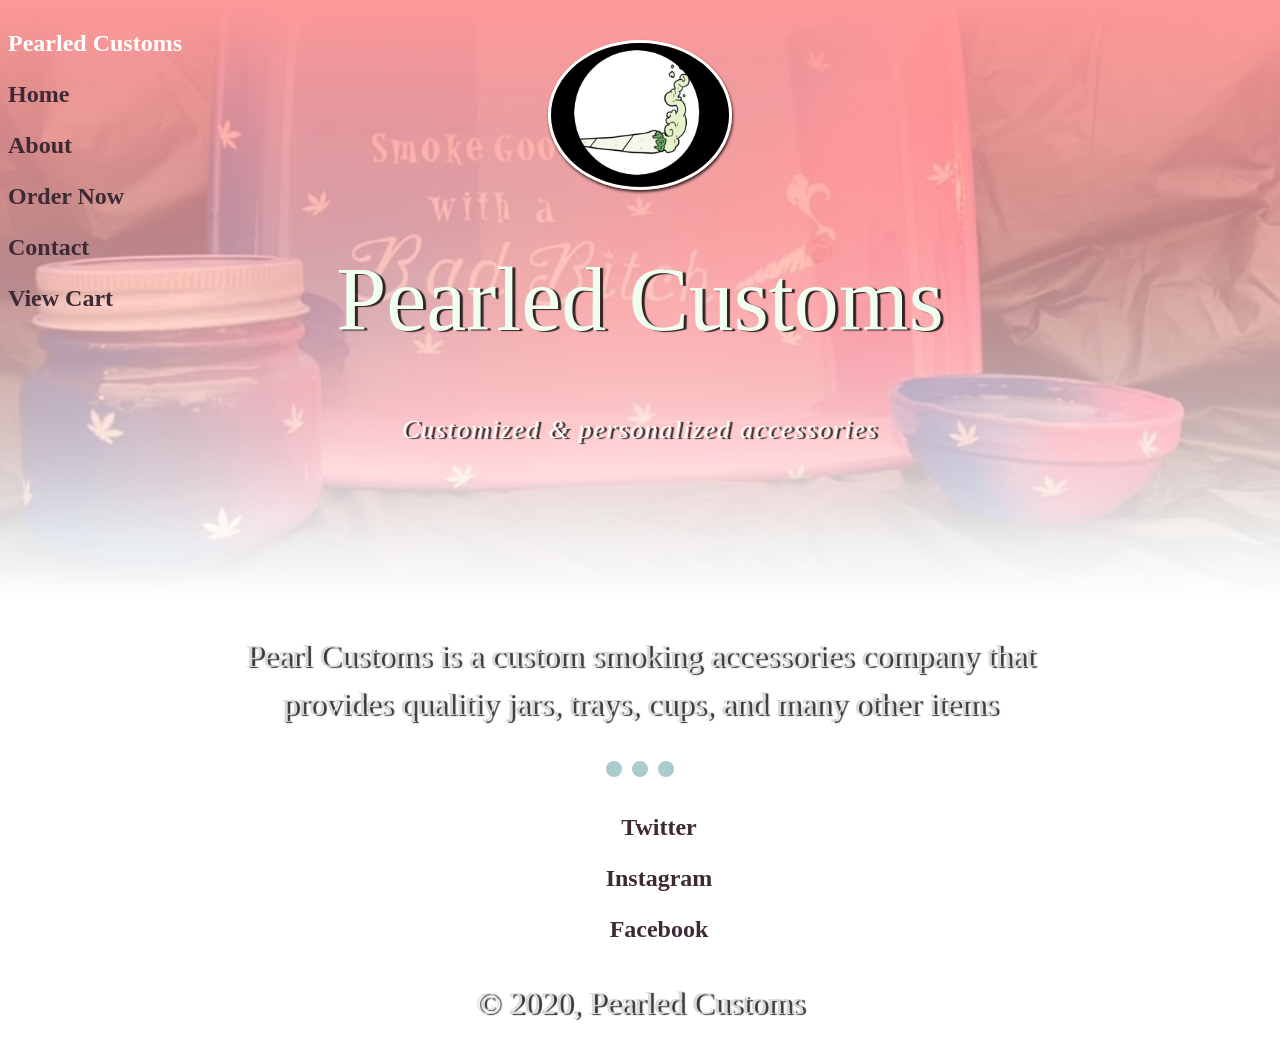
<file: index.html>
<!DOCTYPE HTML>
<HTML>
  <head>
    <title>Pearled Customs</title>
    <meta name="viewport" content="width=device-width, intial-scale=1"> 
    <link rel="stylesheet" href="pearled.css">
    <script src="pearled.js"></script>
  </head>
  <body>
      <div class="main-nav">
        <ul class="nav">
          <li class="name">Pearled Customs</li>
          <li><a href="PearledCustoms.html">Home</a></li>
          <li><a href="About.html">About</a></li>
          <li><a href="ordernow.html">Order Now</a></li>
          <li><a href="contact.html">Contact</a></li>
          <li><a href="yourcart.html">View Cart</a></li>
        </ul>
      </div>
    
    <header class="main-header">
      <img src="Images/logo.jpg" alt="Spinning image" class="profile-image">
      <h1>Pearled Customs</h1>
      <span class="title">Customized &amp; personalized accessories</span>
    </header>
    <main>
      <div class="primary-info">
        <p>Pearl Customs is a custom smoking accessories company that provides qualitiy jars, trays, cups, and many other items </p>
      </div>
      
      <!-- <div class="content-1">
        <img src="Images/bundle.jpg" alt="Picture of custom trays" class="first-img">
        <h2>We offer a wide range of designs and even customs if you have an idea you want on your item</h2>
      </div>
       -->
      <!-- Slideshow container -->
<div class="slideshow-container fade">

  <!-- Full images with numbers and message Info -->
  <div class="Containers">
    <img class="resize" src="Images/bundle.jpg" style="width:100%">
  </div>

  <div class="Containers">
    <img class="resize" src="Images/zodiac1.jpg" style="width:100%">
  </div>

  <div class="Containers">
    <img class="resize" src="Images/zodiac2.jpg" style="width:100%">
  </div>

  <!-- The circles/dots -->
<div style="text-align:center">
  <span class="dots" onclick="currentSlide(1)"></span>
  <span class="dots" onclick="currentSlide(2)"></span>
  <span class="dots" onclick="currentSlide(3)"></span>
</div> 

      
      
      
      
      
      
      
      
      </main>
    <footer>
      <ul class="contact">
        <li><a href="https://twitter.com/drumaboykendall" target="_blank" class="social twitter">Twitter</a></li>
        <li><a href="https://www.instagram.com/pearled_customs/" target="_blank" class="social Instagram">Instagram</a></li>
        <li><a href="https://www.facebook.com/kendra.mccall.31"target="_blank" class="social Facebook">Facebook</a></li>
      </ul>
      <p class="copyright">&copy; 2020, Pearled Customs</p>
    </footer>
    <script src="list.js"></script> 
</body>
  


</HTML>
</file>
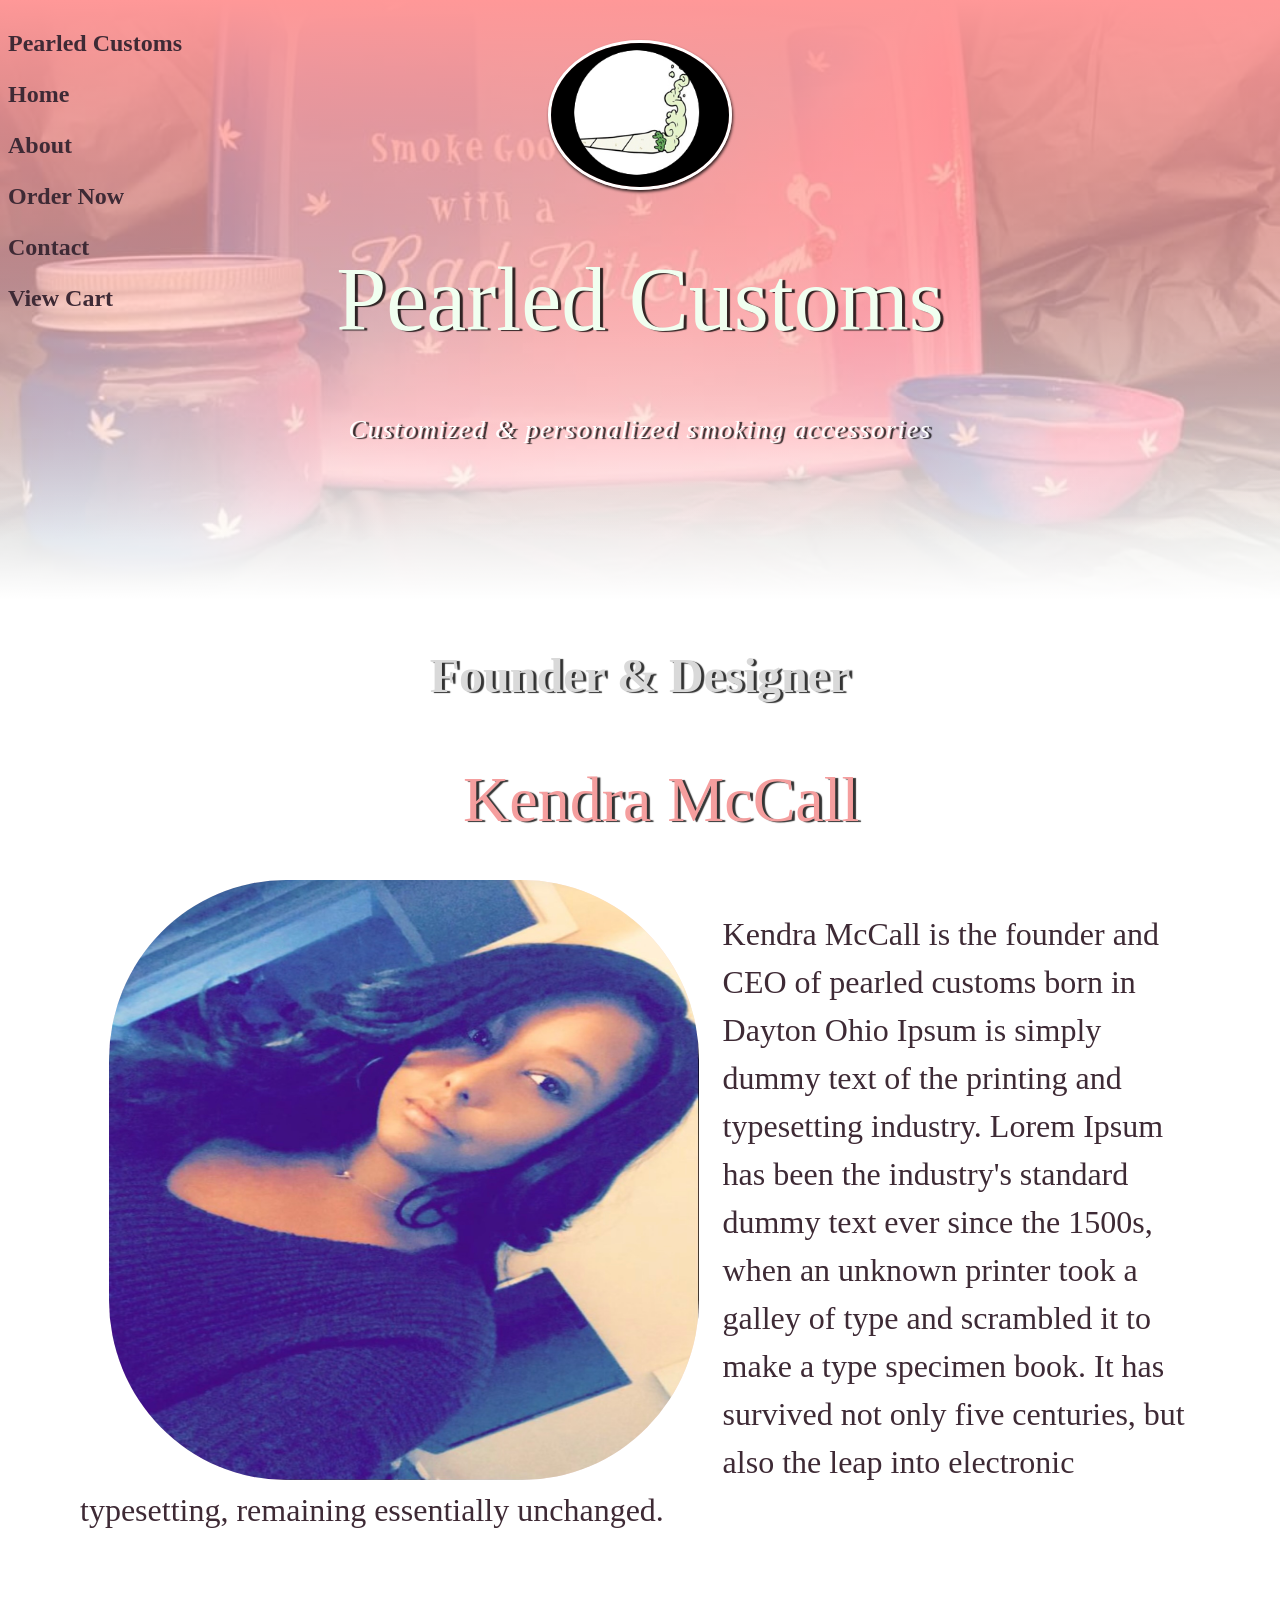
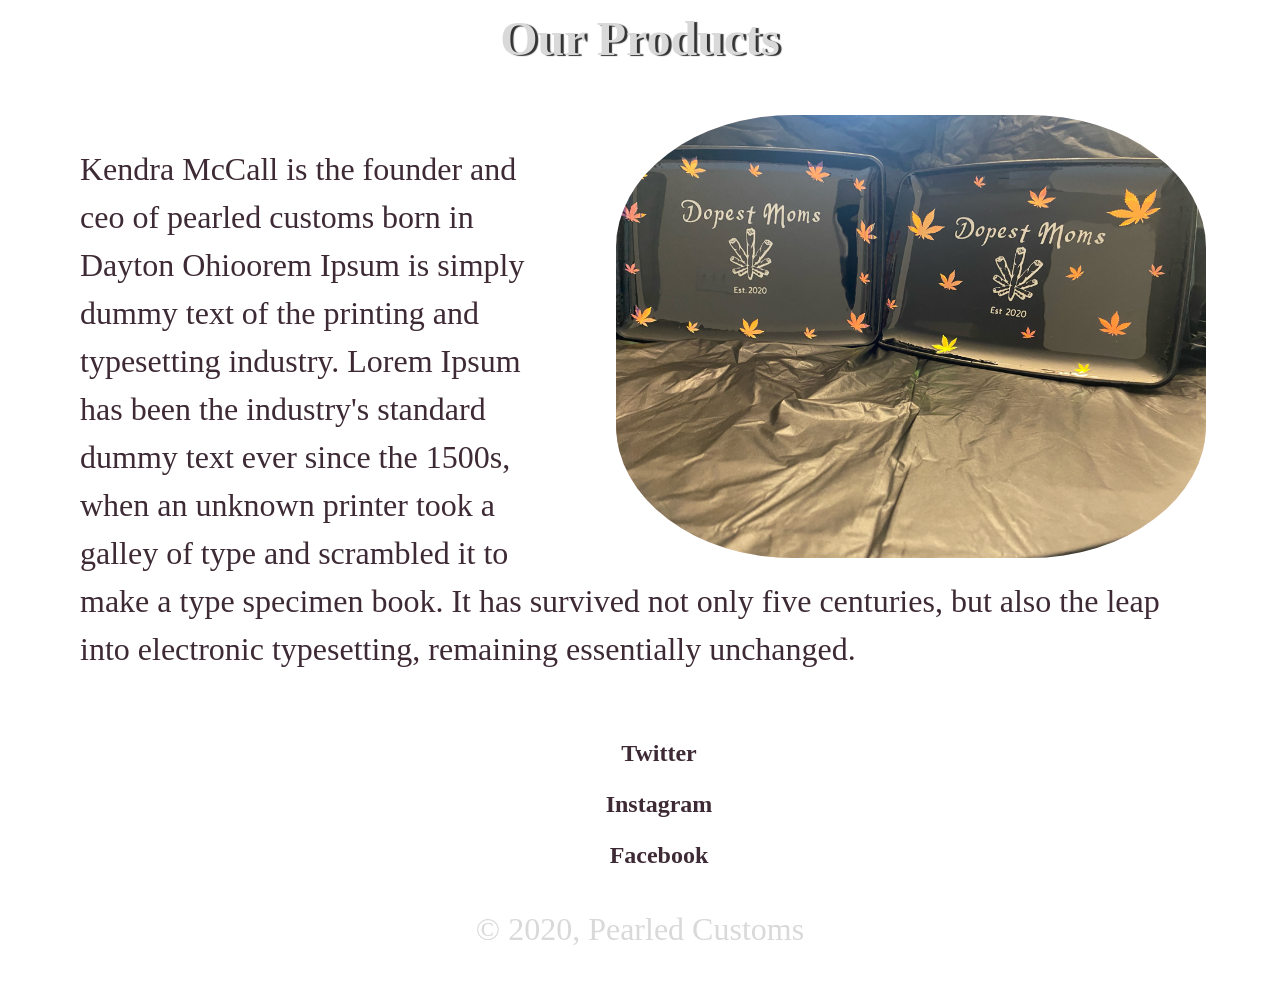
<file: About.html>
<!DOCTYPE HTML>
<HTML>
  <head>
    <title>Pearled Customs Gallery</title>
    <meta name="viewport" content="width=device-width, intial-scale=1"> 
    <link rel="preconnect" href="https://fonts.googleapis.com">
    <link rel="preconnect" href="https://fonts.gstatic.com" crossorigin>
    <link href="https://fonts.googleapis.com/css2?family=Oswald&display=swap" rel="stylesheet">
    <link rel="stylesheet" href="About.css">
  </head>
   <body>
      <div class="main-nav">
        <ul class="nav">
          <li class="name">Pearled Customs</li>
          <li><a href="PearledCustoms.html">Home</a></li>
          <li><a href="About.html">About</a></li>
          <li><a href="ordernow.html">Order Now</a></li>
          <li><a href="contact.html">Contact</a></li>
          <li><a href="yourcart.html">View Cart</a></li>
        </ul>
      </div>  
     
    <header class="main-header">
      <img src="Images/logo.jpg" alt="Spinning image" class="profile-image">
        <h1>Pearled Customs</h1>
        <span class="title">Customized &amp; personalized smoking accessories</span>
      </header>
      <main>
        <h2>Founder & Designer</h2>
        <div class="container">
        <span class="kendra">Kendra McCall</span> 
          <div id="kendra-img">
            <img class="floated" src="Images/headshot.jpg" alt="dope mom rolling tray">
            <p class="bio">Kendra McCall is the founder and CEO of pearled customs born in Dayton Ohio Ipsum is simply dummy text of the printing and typesetting industry. Lorem Ipsum has been the industry's standard dummy text ever since the 1500s, when an unknown printer took a galley of type and scrambled it to make a type specimen book. It has
              survived not only five centuries, but also the leap into electronic typesetting, remaining essentially unchanged. </p>
          </div>
        <h2>Our Products</h2>
        <div class="product-area">
          <img class="floated-right" src="Images/dopemom.jpg" alt="dope mom rolling tray">
          <p class="bio">Kendra McCall is the founder and ceo of pearled customs born in Dayton Ohioorem Ipsum is simply dummy text of the printing and typesetting industry. Lorem Ipsum has been the industry's standard dummy text ever since the 1500s, when an unknown printer took a galley of type and scrambled it to make a type specimen book. It has
            survived not only five centuries, but also the leap into electronic typesetting, remaining essentially unchanged.</p>
        </div>
        </div>
     
     
     </main>
    
  
  </body>
  <footer>
      <ul>
        <li><a href="https://twitter.com/drumaboykendall" target="_blank" class="social twitter">Twitter</a></li>
        <li><a href="https://www.instagram.com/pearled_customs/" target="_blank" class="social Instagram">Instagram</a></li>
        <li><a href="https://www.facebook.com/kendra.mccall.31"target="_blank" class="social Facebook">Facebook</a></li>
      </ul>
      <p class="copyright">&copy; 2020, Pearled Customs</p>
    </footer>
</file>
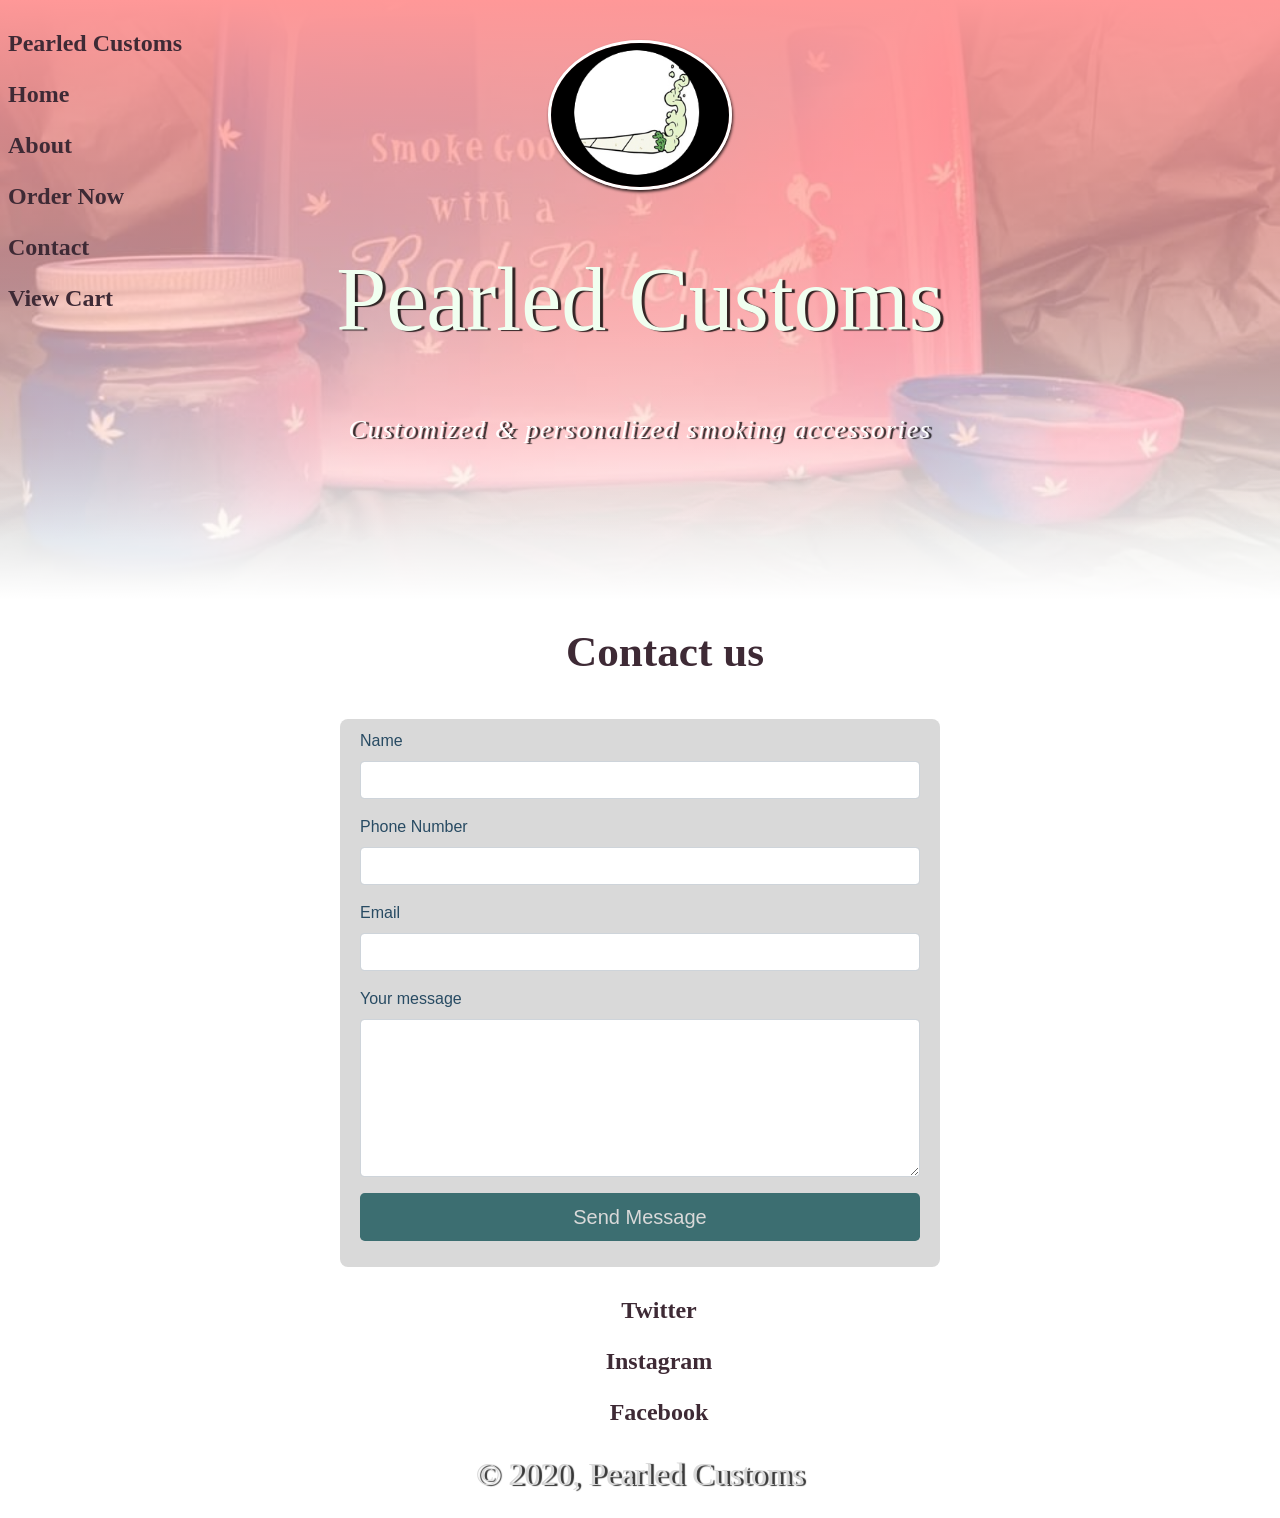
<file: contact.html>
<!DOCTYPE HTML>
<HTML>
  <head>
    <title>Contact Pearled Customs</title>
    <meta name="viewport" content="width=device-width, intial-scale=1"> 
    <link rel="stylesheet" href="contact.css">
  </head>
  <body>
      <div class="main-nav">
        <ul class="nav">
          <li class="name">Pearled Customs</li>
          <li><a href="PearledCustoms.html">Home</a></li>
          <li><a href="About.html">About</a></li>
          <li><a href="ordernow.html">Order Now</a></li>
          <li><a href="contact.html">Contact</a></li>
          <li><a href="yourcart.html">View Cart</a></li>
        </ul>
      </div>
    
    <header class="main-header">
      <img src="Images/logo.jpg" alt="Spinning image" class="profile-image">
      <h1>Pearled Customs</h1>
      <span class="title">Customized &amp; personalized smoking accessories</span>
    </header>
    
    <main>
      <div class="fcf-body">

        <div id="fcf-form">
        <h3 class="fcf-h3">Contact us</h3>
    
        <form id="fcf-form-id" class="fcf-form-class" method="post" action="contact-form-process.php">
            
            <div class="fcf-form-group">
                <label for="Name" class="fcf-label">Name</label>
                <div class="fcf-input-group">
                    <input type="text" id="Name" name="Name" class="fcf-form-control" required>
                </div>
            </div>
    
            <div class="fcf-form-group">
                <label for="Phone" class="fcf-label">Phone Number</label>
                <div class="fcf-input-group">
                    <input type="phone" id="phone" name="phone" class="fcf-form-control" required>
                </div>
            </div>

            <div class="fcf-form-group">
              <label for="Email" class="fcf-label">Email</label>
              <div class="fcf-input-group">
                  <input type="phone" id="phone" name="phone" class="fcf-form-control" required>
              </div>
          </div>
    
            <div class="fcf-form-group">
                <label for="Message" class="fcf-label">Your message</label>
                <div class="fcf-input-group">
                    <textarea id="Message" name="Message" class="fcf-form-control" rows="6" maxlength="3000" required></textarea>
                </div>
            </div>
    
            <div class="fcf-form-group">
                <button type="submit" id="fcf-button" class="fcf-btn fcf-btn-primary fcf-btn-lg fcf-btn-block">Send Message</button>
            </div>
      </form>
       <footer class="footer">
      <ul>
        <li><a href="https://twitter.com/drumaboykendall" target="_blank" class="social twitter">Twitter</a></li>
        <li><a href="https://www.instagram.com/pearled_customs/" target="_blank" class="social Instagram">Instagram</a></li>
        <li><a href="https://www.facebook.com/kendra.mccall.31"target="_blank" class="social Facebook">Facebook</a></li>
      </ul>
      <p class="copyright">&copy; 2020, Pearled Customs</p>
    </footer> 
    
    </main>
  </body>
</file>
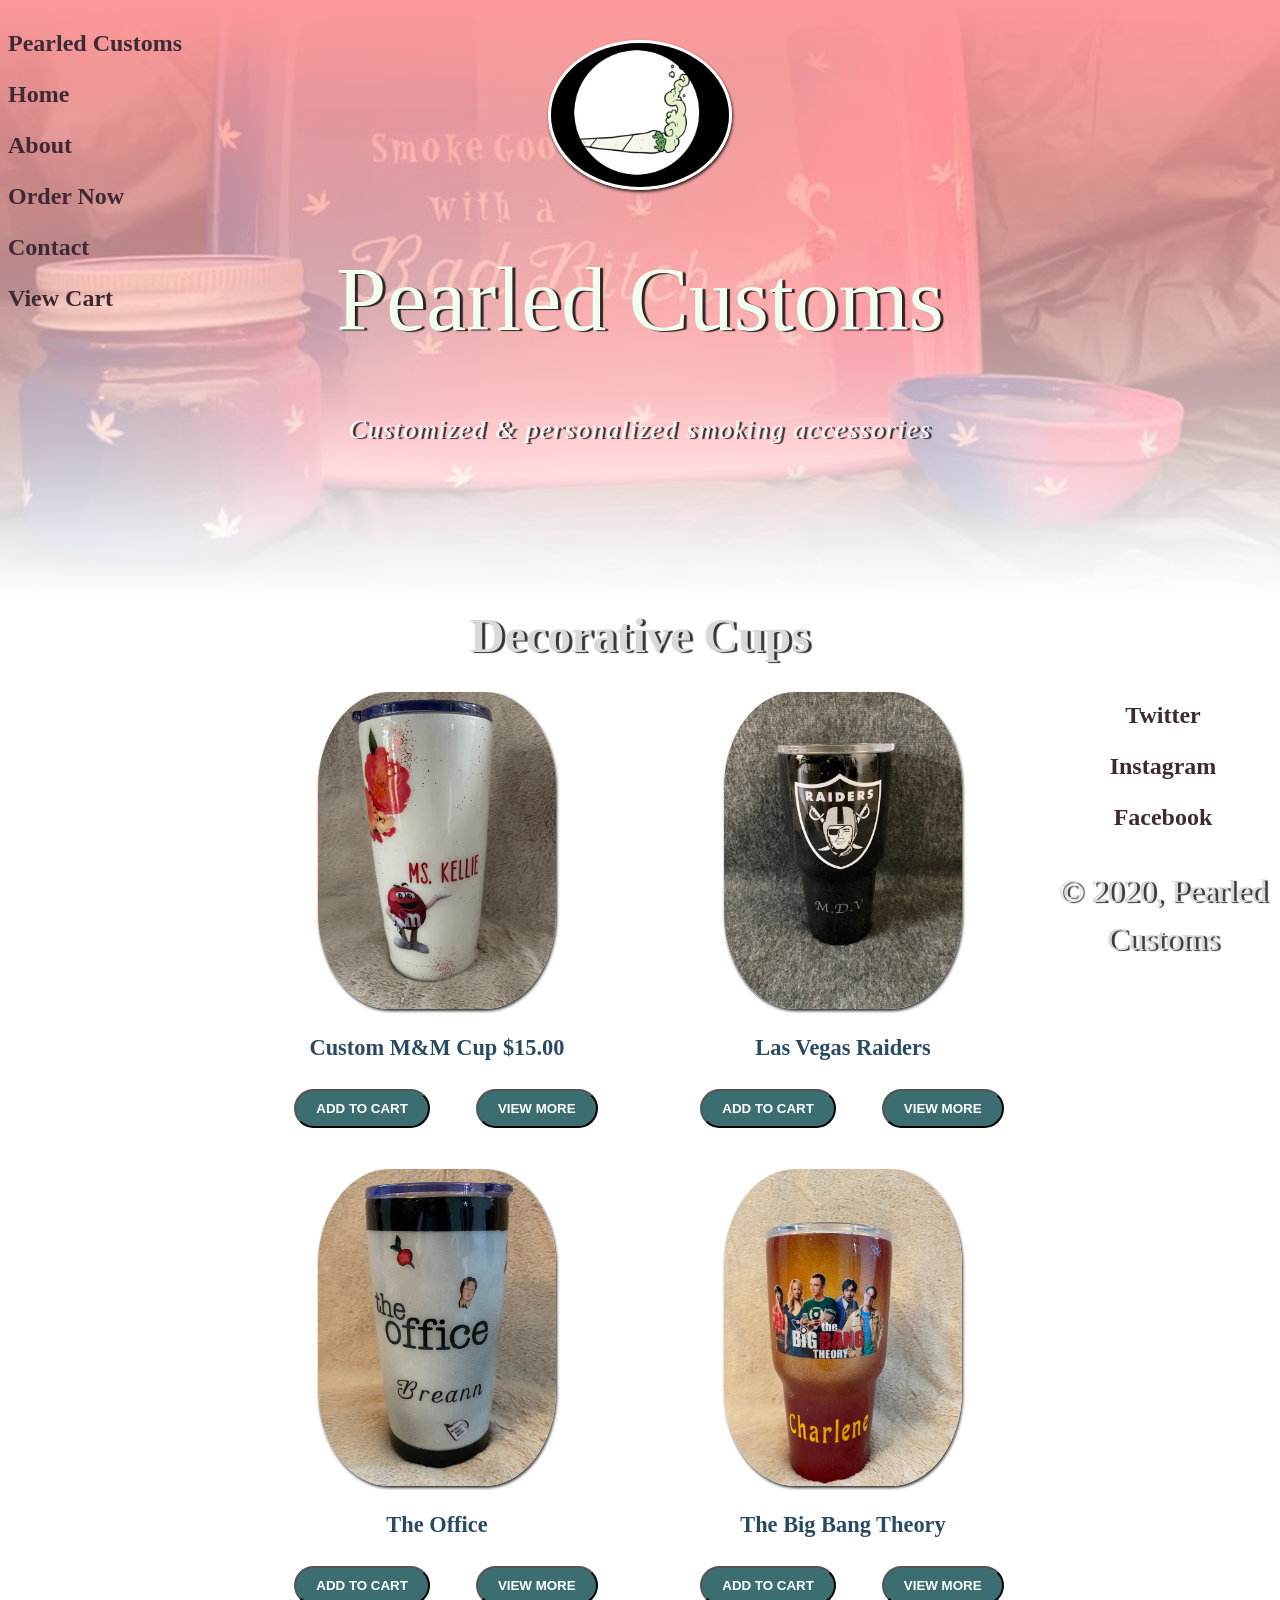
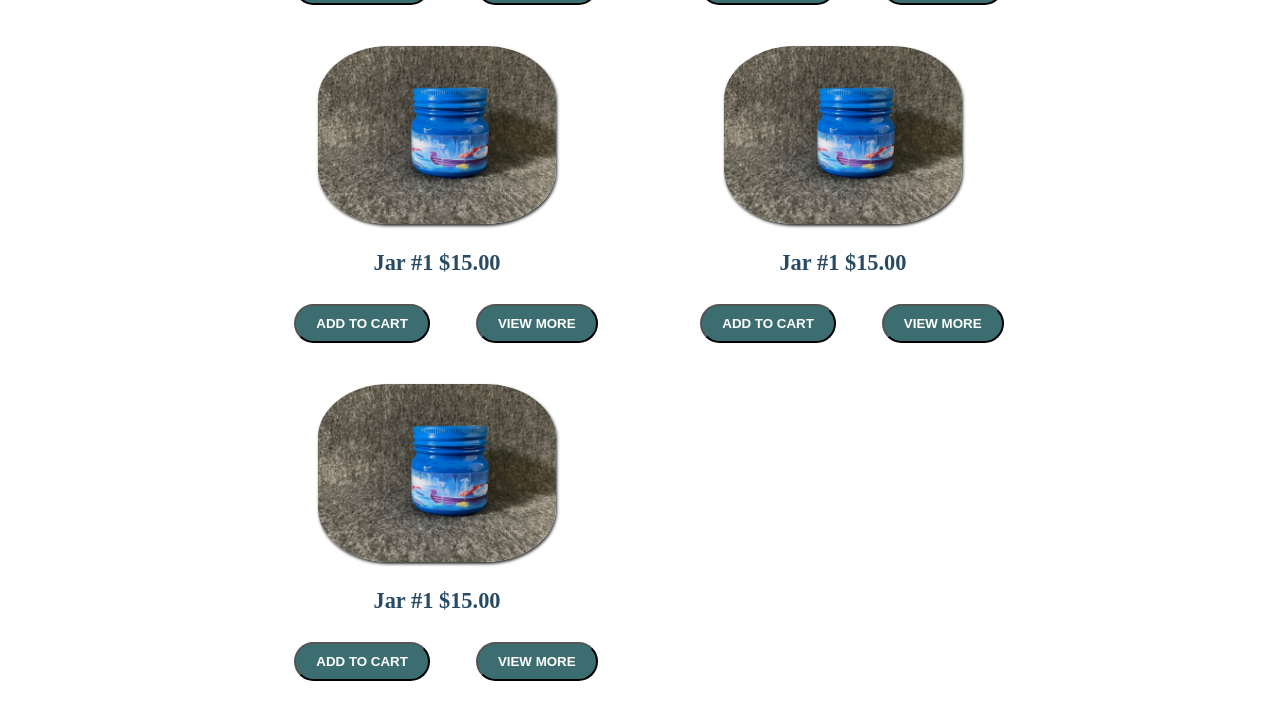
<file: cup.html>
<!DOCTYPE HTML>
<HTML>
  <head>
    <title>Pearled Customs</title>
    <meta name="viewport" content="width=device-width, intial-scale=1"> 
    <link rel="stylesheet" href="cup.css">
  </head>
  <body>
    <div class="main-nav">
      <ul class="nav">
        <li class="name">Pearled Customs</li>
        <li><a href="PearledCustoms.html">Home</a></li>
        <li><a href="About.html">About</a></li>
        <li><a href="ordernow.html">Order Now</a></li>
        <li><a href="contact.html">Contact</a></li>
        <li><a href="yourcart.html">View Cart</a></li>
      </ul>
    </div>  
   
  <header class="main-header">
    <img src="Images/logo.jpg" alt="Spinning image" class="profile-image">
      <h1>Pearled Customs</h1>
      <span class="title">Customized &amp; personalized smoking accessories</span>
    </header>
    <main>
      <h2 class="primary-info">Decorative Cups</h2>
        <div class="container">
            <ul id="products">
              <li>
                <img src="Images/mnmcup.jpg" alt="custom cup">
                <p class="price-name" id="item1">Custom M&M Cup $15.00</p>
                <button class="add-btn">Add to Cart</button>
                <button class="add-btn">View More</button>
              </li>
              <li>
                <img src="Images/cupimage.jpeg" alt="custom cup">
                <p class="price-name" id="item1">Las Vegas Raiders</p>
                <button class="add-btn">Add to Cart</button>
                <button class="add-btn">View More</button>
              </li>
              <li>
                <img src="Images/theoffice.jpg" alt="custom jar">
                <p class="price-name" id="item1">The Office</p>
                <button class="add-btn">Add to Cart</button>
                <button class="add-btn">View More</button>
              </li>
              <li>
                <img src="Images/bigbang.jpg" alt="custom jar">
                <p class="price-name" id="item1">The Big Bang Theory</p>
                <button class="add-btn">Add to Cart</button>
                <button class="add-btn">View More</button>
              </li>
              <li>
                <img src="Images/jarimage.jpeg" alt="custom jar">
                <p class="price-name" id="item1">Jar #1 $15.00</p>
                <button class="add-btn">Add to Cart</button>
                <button class="add-btn">View More</button>
              </li><li>
                <img src="Images/jarimage.jpeg" alt="custom jar">
                <p class="price-name" id="item1">Jar #1 $15.00</p>
                <button class="add-btn">Add to Cart</button>
                <button class="add-btn">View More</button>
              </li><li>
                <img src="Images/jarimage.jpeg" alt="custom jar">
                <p class="price-name" id="item1">Jar #1 $15.00</p>
                <button class="add-btn">Add to Cart</button>
                <button class="add-btn">View More</button>
              </li>
      
      

      
      
      
      
      
      
      
      
      </main>
    <footer>
      <ul>
        <li><a href="https://twitter.com/drumaboykendall" target="_blank" class="social twitter">Twitter</a></li>
        <li><a href="https://www.instagram.com/pearled_customs/" target="_blank" class="social Instagram">Instagram</a></li>
        <li><a href="https://www.facebook.com/kendra.mccall.31"target="_blank" class="social Facebook">Facebook</a></li>
      </ul>
      <p class="copyright">&copy; 2020, Pearled Customs</p>
    </footer> 
</body>
  


</HTML>
</file>
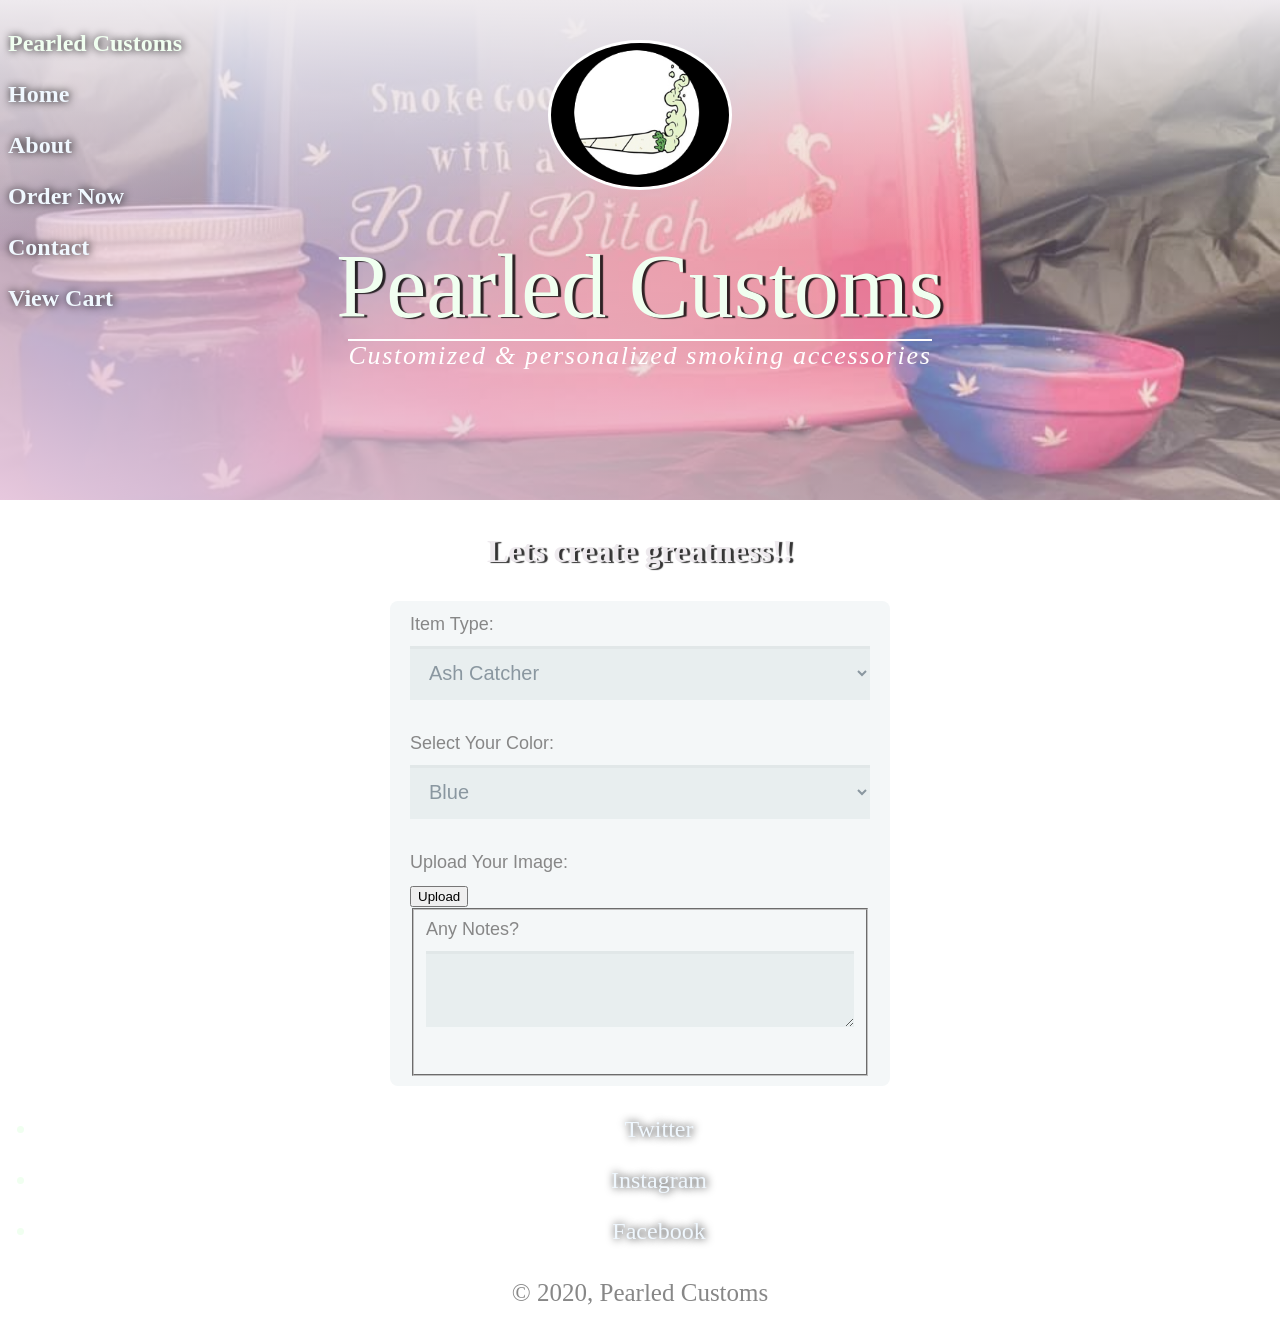
<file: custom.html>
<!DOCTYPE HTML>
<HTML>
  <head>
    <title>Pearled Customs</title>
    <meta name="viewport" content="width=device-width, intial-scale=1"> 
    <link rel="stylesheet" href="custom.css">
  </head>
  <body>
      <div class="main-nav">
        <ul class="nav">
          <li class="name">Pearled Customs</li>
          <li><a href="PearledCustoms.html">Home</a></li>
          <li><a href="About.html">About</a></li>
          <li><a href="ordernow.html">Order Now</a></li>
          <li><a href="contact.html">Contact</a></li>
		  <li><a href="yourcart.html">View Cart</a></li>
        </ul>
      </div>
    
    <header class="main-header">
      <img src="Images/logo.jpg" alt="Spinning image" class="profile-image">
      <h1>Pearled Customs</h1>
      <span class="title">Customized &amp; personalized smoking accessories</span>
    </header>
	  
	  <main>
		<h2>Lets create greatness!!</h2>
		  <form class="form">
			  <label for="item">Item Type:</label>
				  <select id="item" name="item_type">
					  <option value="ash">Ash Catcher</option>
					  <option value="cup">Cup</option>
					  <option value="jar">Jar</option>
					  <option value="tray">Tray</option>
				  </select><br>
				<label for="color">Select Your Color:</label>
					<select id="color" name="item_color">
					  <option value="blue">Blue</option>
					  <option value="red">Red</option>
					  <option value="green">Green</option>
					  <option value="yellow">Yellow</option>
					  <option value="clear">Clear</option>
			  		</select><br>
			   <label for="upload">Upload Your Image:</label>
			  	<button type="submit">Upload</button>
				  <fieldset>
					<label for="comment">Any Notes?</label>
					<textarea id="comment" name="user_comment"></textarea>
				</fieldset>
			  		
		  </form>
	  
	  
	  
	  </main>
	    <footer>
			<ul>
			  <li><a href="https://twitter.com/drumaboykendall" target="_blank" class="social twitter">Twitter</a></li>
			  <li><a href="https://www.instagram.com/pearled_customs/" target="_blank" class="social Instagram">Instagram</a></li>
			  <li><a href="https://www.facebook.com/kendra.mccall.31"target="_blank" class="social Facebook">Facebook</a></li>
			</ul>
			<p class="copyright">&copy; 2020, Pearled Customs</p>
		 </footer>
</file>
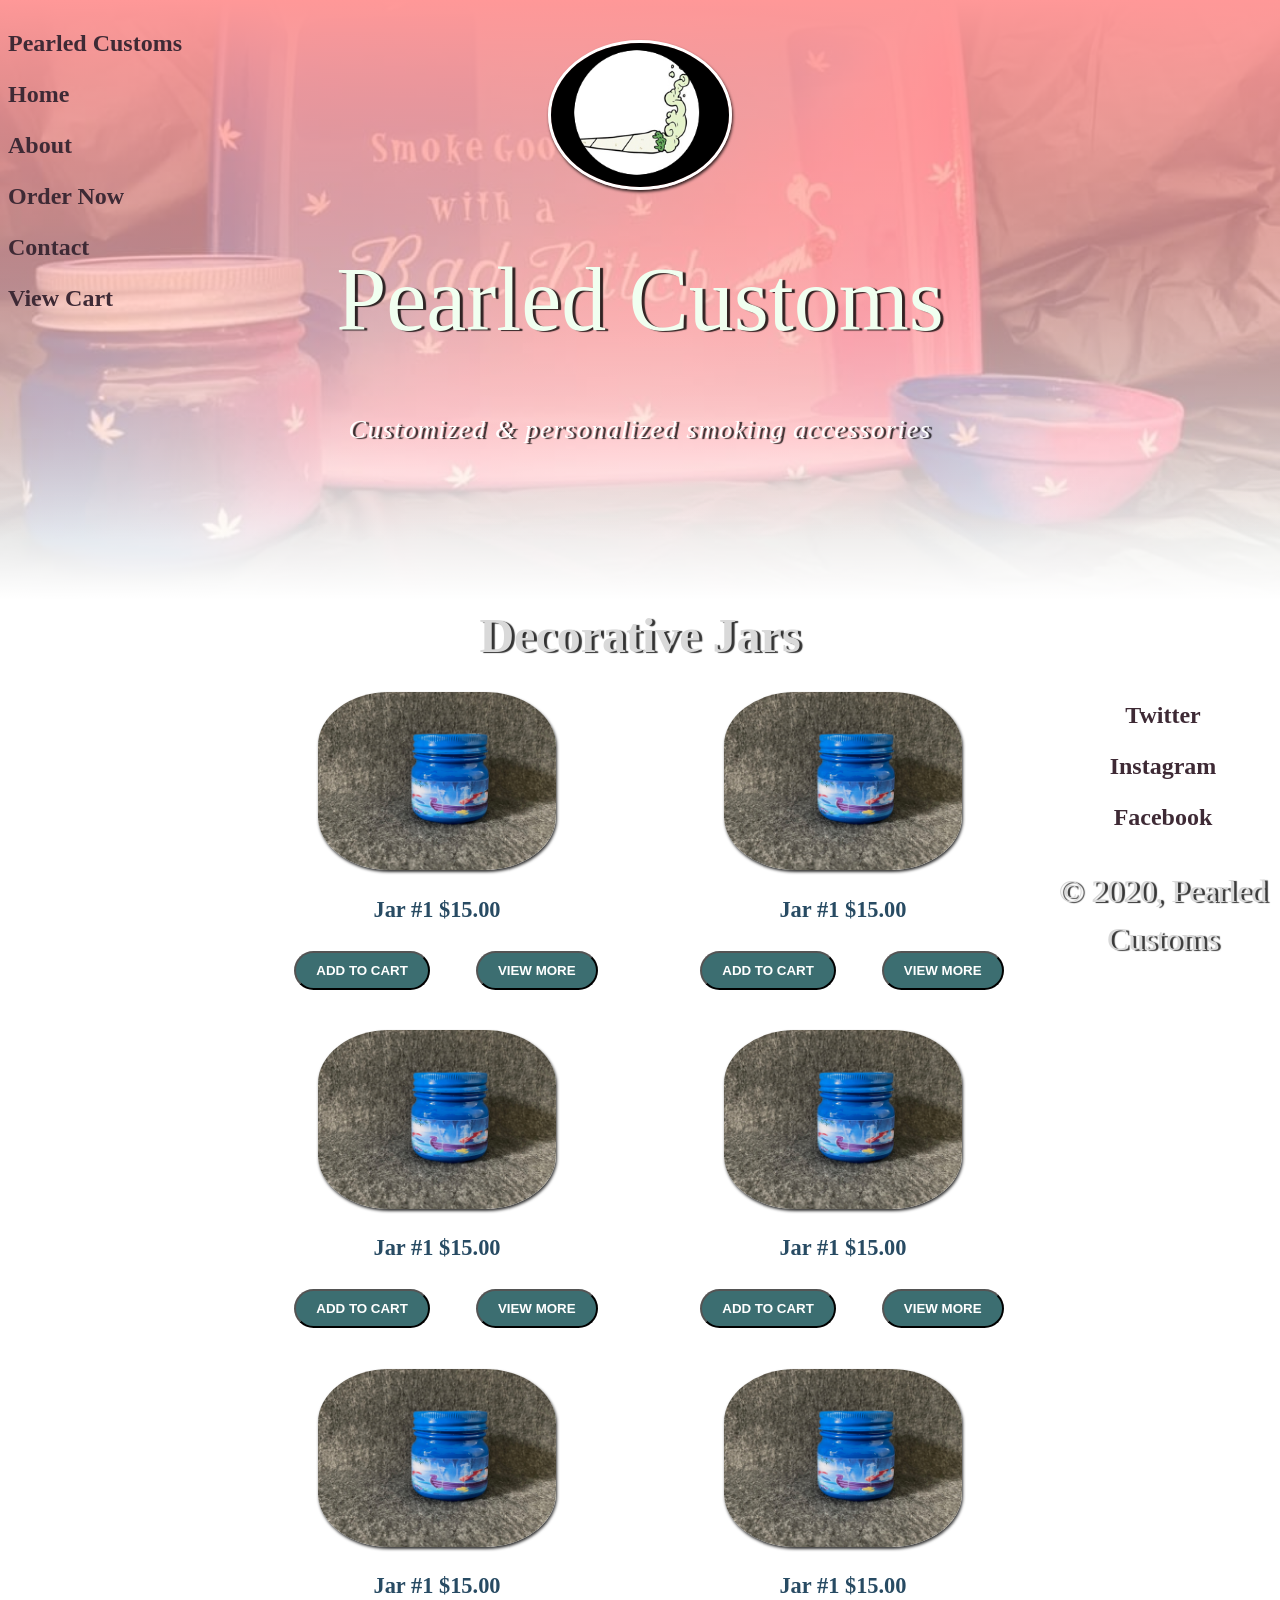
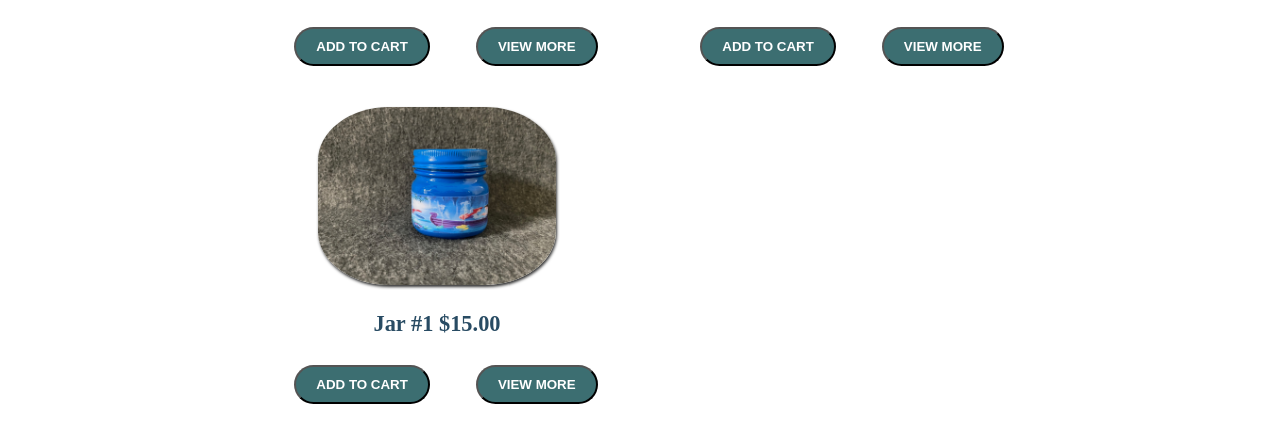
<file: jars.html>
<!DOCTYPE HTML>
<HTML>
  <head>
    <title>Pearled Customs</title>
    <meta name="viewport" content="width=device-width, intial-scale=1"> 
    <link rel="stylesheet" href="jars.css">
  </head>
  <body>
      <div class="main-nav">
        <ul class="nav">
          <li class="name">Pearled Customs</li>
          <li><a href="PearledCustoms.html">Home</a></li>
          <li><a href="About.html">About</a></li>
          <li><a href="ordernow.html">Order Now</a></li>
          <li><a href="contact.html">Contact</a></li>
          <li><a href="yourcart.html">View Cart</a></li>
        </ul>
      </div>
    
    <header class="main-header">
      <img src="Images/logo.jpg" alt="Spinning image" class="profile-image">
      <h1>Pearled Customs</h1>
      <span class="title">Customized &amp; personalized smoking accessories</span>
    </header>
    <main>
      <h2 class="primary-info">Decorative Jars</h2>
        <div class="container">
            <ul id="products">
              <li>
                <img src="Images/jarimage.jpeg" alt="custom jar">
                <p class="price-name" id="item1">Jar #1 $15.00</p>
                <button class="add-btn">Add to Cart</button>
                <button class="add-btn">View More</button>
              </li>
              <li>
                <img src="Images/jarimage.jpeg" alt="custom jar">
                <p class="price-name" id="item1">Jar #1 $15.00</p>
                <button class="add-btn">Add to Cart</button>
                <button class="add-btn">View More</button>
              </li>
              <li>
                <img src="Images/jarimage.jpeg" alt="custom jar">
                <p class="price-name" id="item1">Jar #1 $15.00</p>
                <button class="add-btn">Add to Cart</button>
                <button class="add-btn">View More</button>
              </li>
              <li>
                <img src="Images/jarimage.jpeg" alt="custom jar">
                <p class="price-name" id="item1">Jar #1 $15.00</p>
                <button class="add-btn">Add to Cart</button>
                <button class="add-btn">View More</button>
              </li>
              <li>
                <img src="Images/jarimage.jpeg" alt="custom jar">
                <p class="price-name" id="item1">Jar #1 $15.00</p>
                <button class="add-btn">Add to Cart</button>
                <button class="add-btn">View More</button>
              </li><li>
                <img src="Images/jarimage.jpeg" alt="custom jar">
                <p class="price-name" id="item1">Jar #1 $15.00</p>
                <button class="add-btn">Add to Cart</button>
                <button class="add-btn">View More</button>
              </li><li>
                <img src="Images/jarimage.jpeg" alt="custom jar">
                <p class="price-name" id="item1">Jar #1 $15.00</p>
                <button class="add-btn">Add to Cart</button>
                <button class="add-btn">View More</button>
              </li>
      
      

      
      
      
      
      
      
      
      
      </main>
    <footer>
      <ul>
        <li><a href="https://twitter.com/drumaboykendall" target="_blank" class="social twitter">Twitter</a></li>
        <li><a href="https://www.instagram.com/pearled_customs/" target="_blank" class="social Instagram">Instagram</a></li>
        <li><a href="https://www.facebook.com/kendra.mccall.31"target="_blank" class="social Facebook">Facebook</a></li>
      </ul>
      <p class="copyright">&copy; 2020, Pearled Customs</p>
    </footer> 
</body>
  


</HTML>
</file>
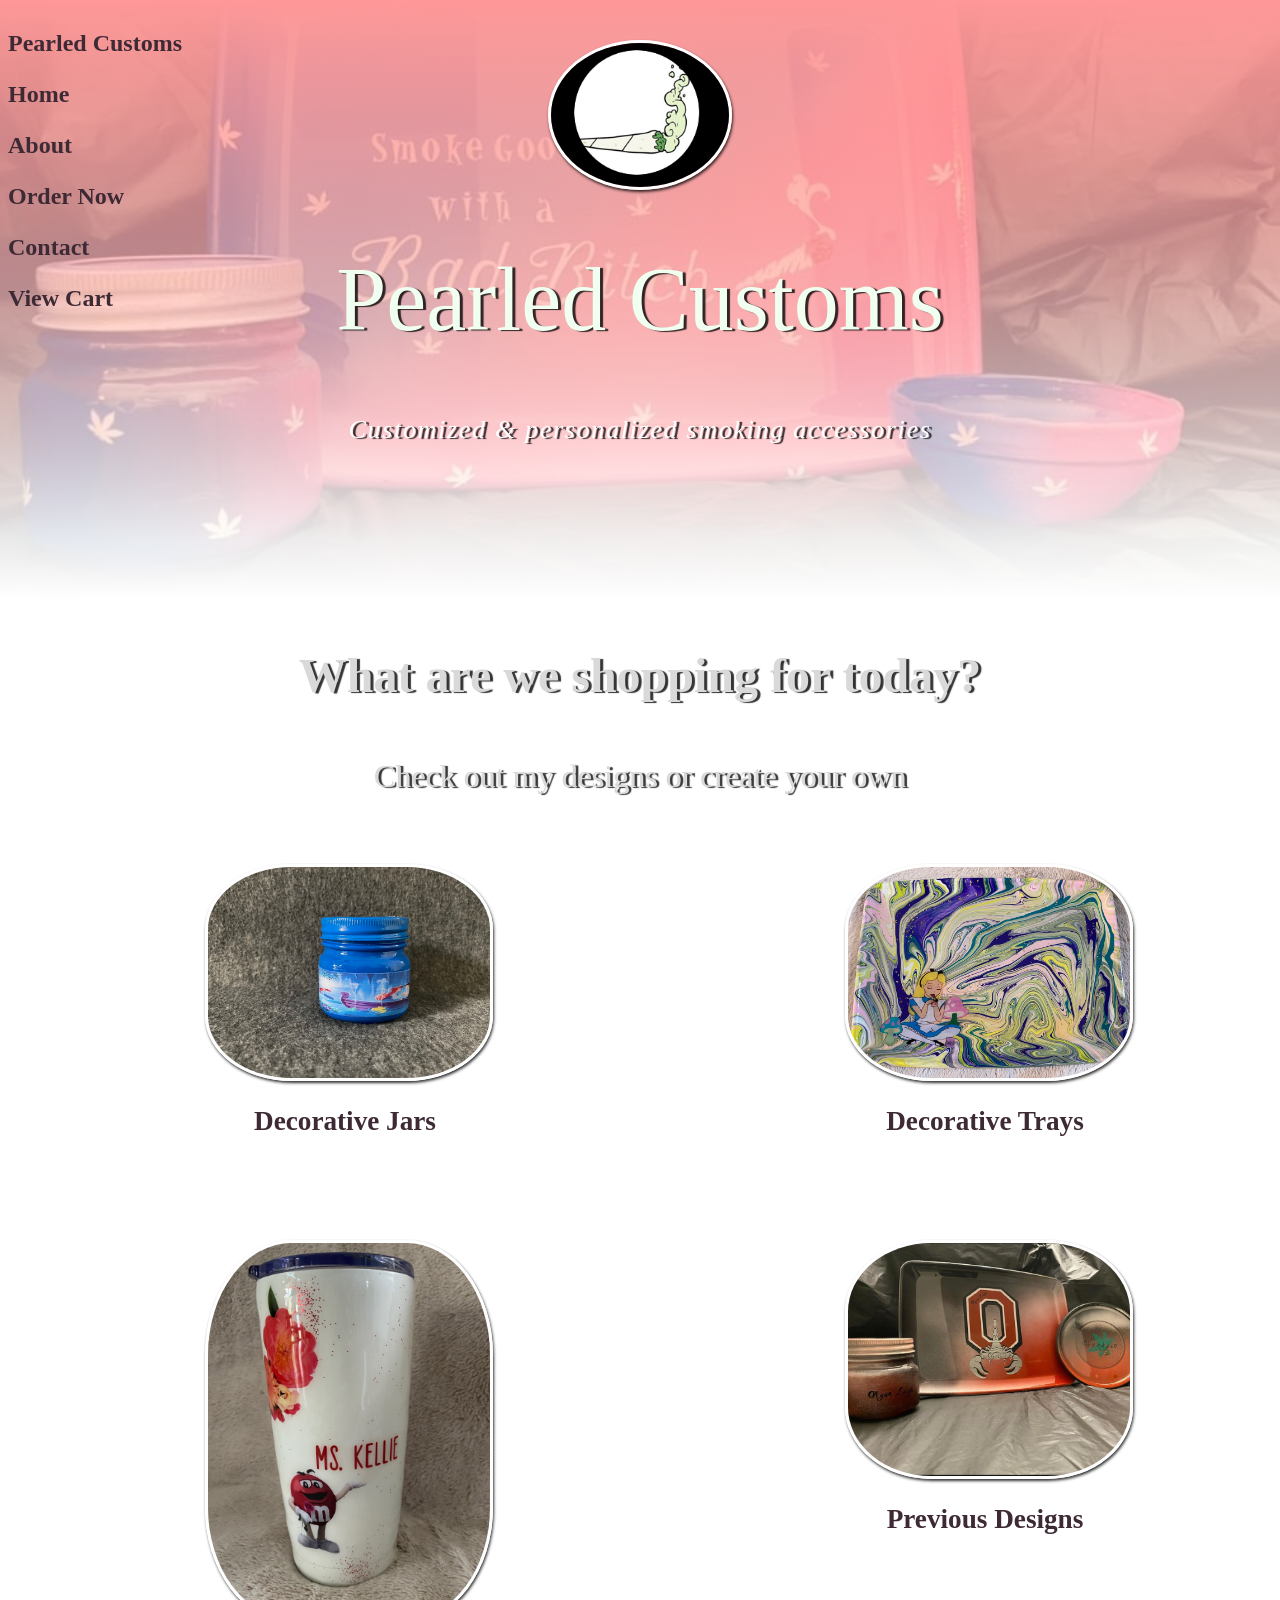
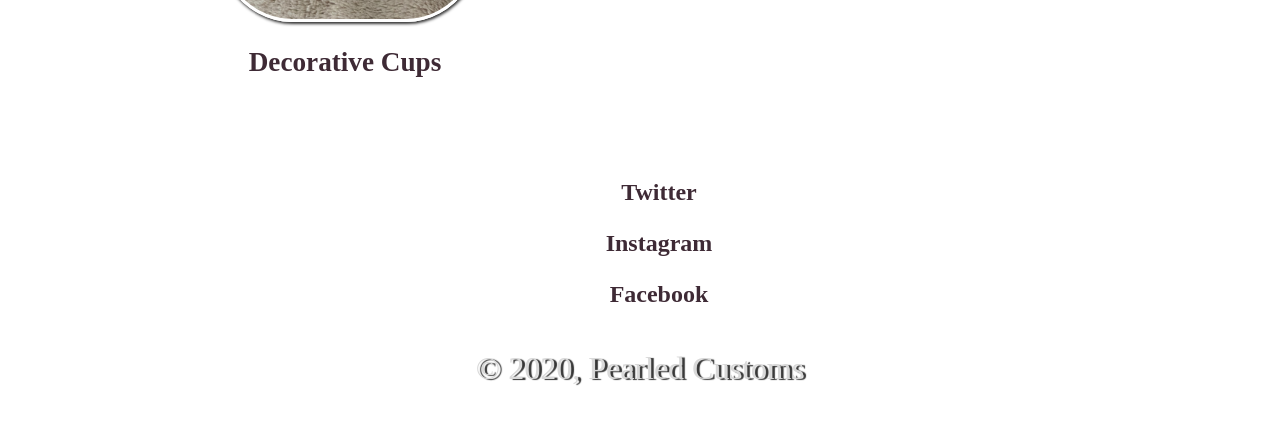
<file: ordernow.html>
<!DOCTYPE HTML>
<HTML>
  <head>
    <title>Pearled Customs</title>
    <meta name="viewport" content="width=device-width, intial-scale=1"> 
    <link rel="preconnect" href="https://fonts.googleapis.com">
<link rel="preconnect" href="https://fonts.gstatic.com" crossorigin>
<link href="https://fonts.googleapis.com/css2?family=Oswald&display=swap" rel="stylesheet">
    <link rel="stylesheet" href="ordernow.css">
  </head>
  <body>
      <div class="main-nav">
        <ul class="nav">
          <li class="name">Pearled Customs</li>
          <li><a href="PearledCustoms.html">Home</a></li>
          <li><a href="About.html">About</a></li>
          <li><a href="ordernow.html">Order Now</a></li>
          <li><a href="contact.html">Contact</a></li>
          <li><a href="yourcart.html">View Cart</a></li>
        </ul>
      </div>
    
    <header class="main-header">
      <img src="Images/logo.jpg" alt="Spinning image" class="profile-image">
      <h1>Pearled Customs</h1>
      <span class="title">Customized &amp; personalized smoking accessories</span>
    </header>
	 
	 <main>
		<div class="primary-info">
        <h2>What are we shopping for today?</h2>
        <p>Check out my designs or create your own</p>
      </div>
		 <section class="option">
       <ul id="gallery">
        <li>
          <a href="jars.html"><img src="Images/jarimage.jpeg" alt="Custom jar" class="item-list"></a>
          <h3><a href="jars.html" class="type">Decorative Jars</a></h3>
        </li>
          <li>
            <a href="tray.html"><img src="Images/alice.jpg" alt="Custom jar" class="item-list"></a>
          <h3><a href="tray.html" class="type">Decorative Trays</a></h3>
          </li>
          <li>
          <a href="cup.html"><img src="Images/mnmcup.jpg" alt="Custom cup" class="item-list"></a>  
          <h3><a href="cup.html" class="type">Decorative Cups</a></h3>
          <li>
          <a href="custom.html"><img src="Images/ohio.jpg" alt="Custom jar" class="item-list"></a>
          <h3><a href="custom.html" class="type">Previous Designs</a></h3> 
        </li> 
      </ul>
		 </section>
	 </main>
	  <footer>
      <ul>
        <li><a href="https://twitter.com/drumaboykendall" target="_blank" class="social twitter">Twitter</a></li>
        <li><a href="https://www.instagram.com/pearled_customs/" target="_blank" class="social Instagram">Instagram</a></li>
        <li><a href="https://www.facebook.com/kendra.mccall.31"target="_blank" class="social Facebook">Facebook</a></li>
      </ul>
      <p class="copyright">&copy; 2020, Pearled Customs</p>
    </footer> 
  </body>
</HTML>
</file>
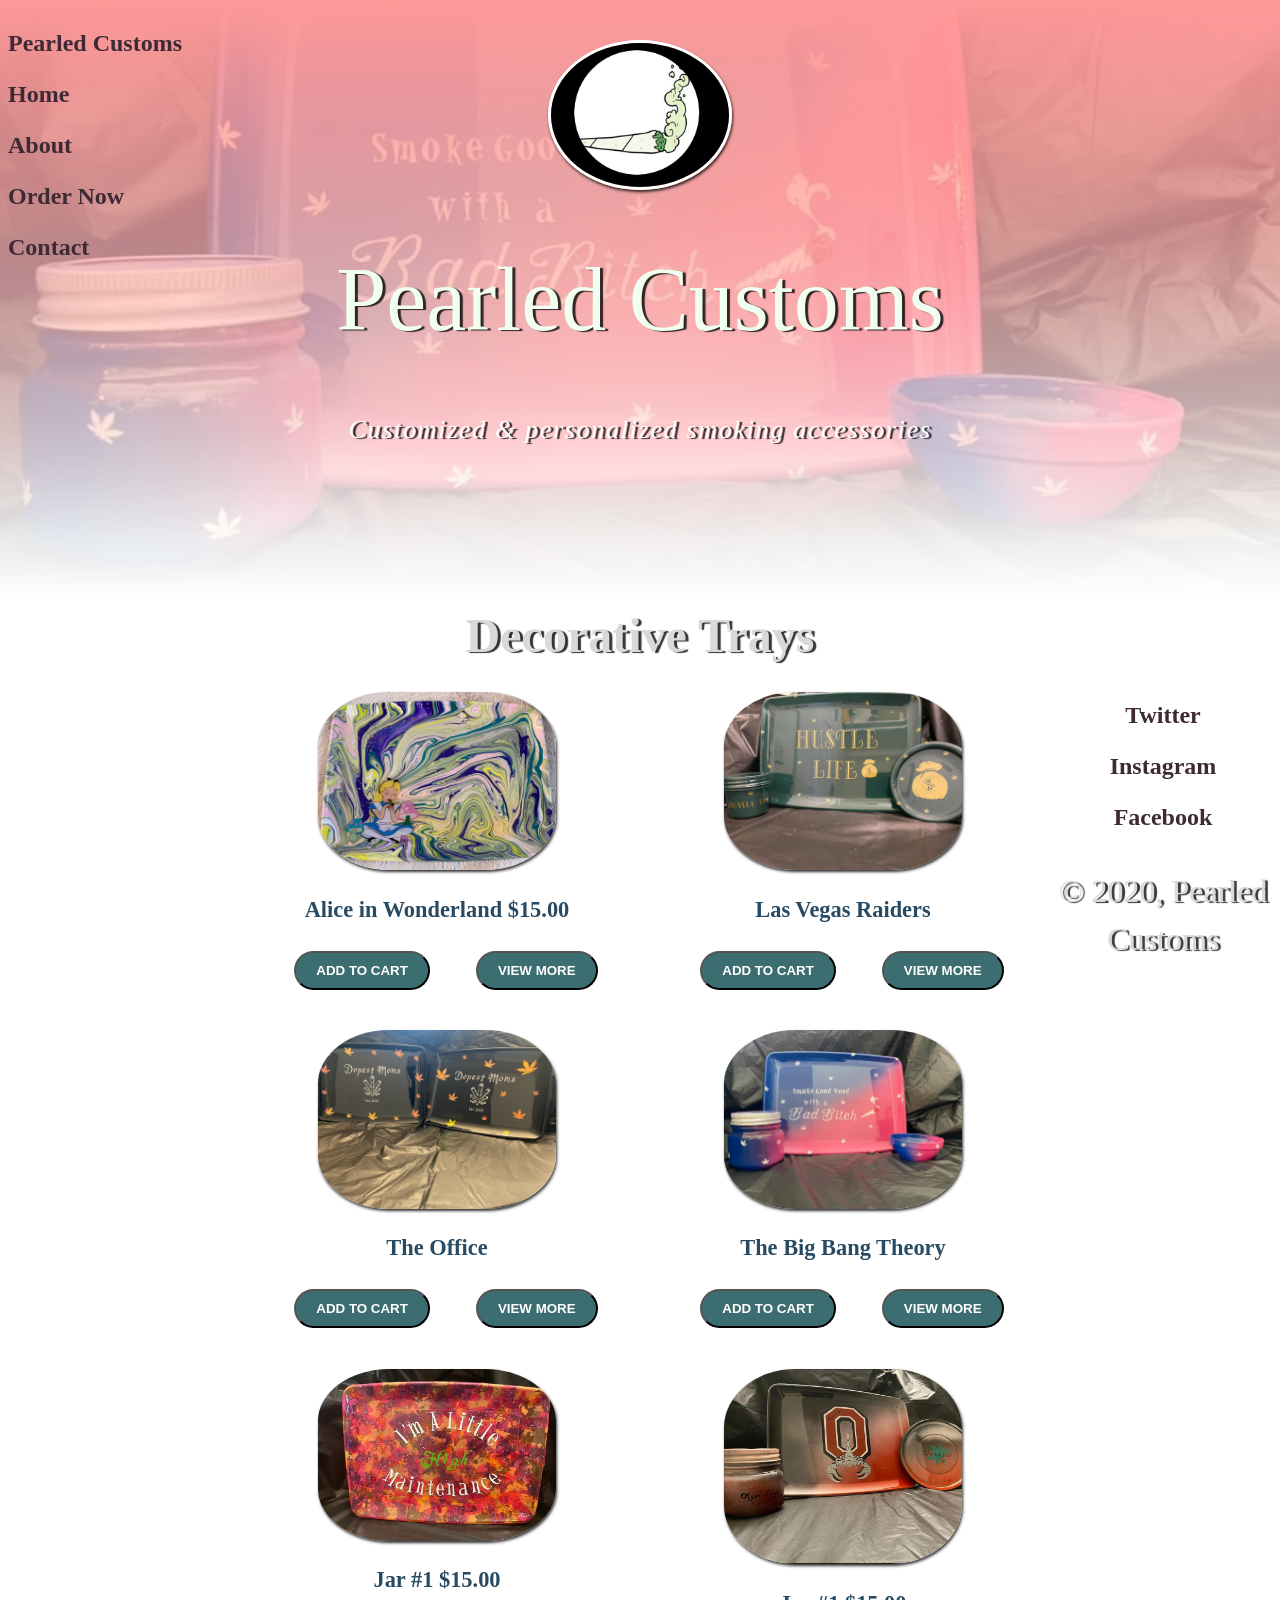
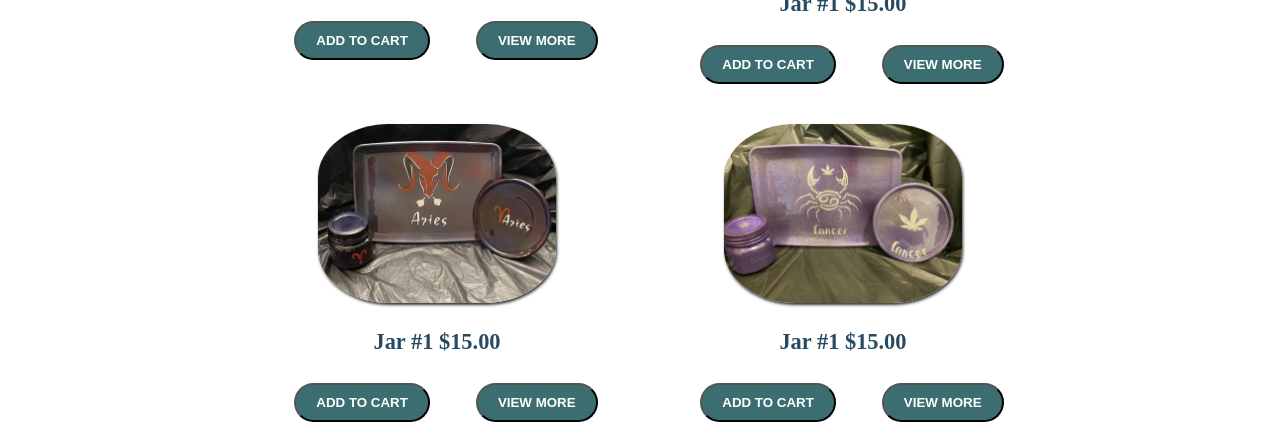
<file: tray.html>
<!DOCTYPE HTML>
<HTML>
  <head>
    <title>Pearled Customs</title>
    <meta name="viewport" content="width=device-width, intial-scale=1"> 
    <link rel="stylesheet" href="tray.css">
  </head>
  <body>
      <div class="main-nav">
        <ul class="nav">
          <li class="name">Pearled Customs</li>
          <li><a href="PearledCustoms.html">Home</a></li>
          <li><a href="About.html">About</a></li>
          <li><a href="ordernow.html">Order Now</a></li>
          <li><a href="contact.html">Contact</a></li>
        </ul>
      </div>
    
    <header class="main-header">
      <img src="Images/logo.jpg" alt="Spinning image" class="profile-image">
      <h1>Pearled Customs</h1>
      <span class="title">Customized &amp; personalized smoking accessories</span>
    </header>
    <main>
      <h2 class="primary-info">Decorative Trays</h2>
        <div class="container">
            <ul id="products">
              <li>
                <img src="Images/alice.jpg" alt="custom tray">
                <p class="price-name" id="item1">Alice in Wonderland $15.00</p>
                <button class="add-btn">Add to Cart</button>
                <button class="add-btn">View More</button>
              </li>
              <li>
                <img src="Images/customtray.jpg" alt="custom cup">
                <p class="price-name" id="item1">Las Vegas Raiders</p>
                <button class="add-btn">Add to Cart</button>
                <button class="add-btn">View More</button>
              </li>
              <li>
                <img src="Images/dopemom.jpg" alt="custom jar">
                <p class="price-name" id="item1">The Office</p>
                <button class="add-btn">Add to Cart</button>
                <button class="add-btn">View More</button>
              </li>
              <li>
                <img src="Images/RollingTray1.jpg" alt="custom jar">
                <p class="price-name" id="item1">The Big Bang Theory</p>
                <button class="add-btn">Add to Cart</button>
                <button class="add-btn">View More</button>
              </li>
              <li>
                <img src="Images/maintenace.jpg" alt="custom jar">
                <p class="price-name" id="item1">Jar #1 $15.00</p>
                <button class="add-btn">Add to Cart</button>
                <button class="add-btn">View More</button>
              </li><li>
                <img src="Images/ohio.jpg" alt="custom jar">
                <p class="price-name" id="item1">Jar #1 $15.00</p>
                <button class="add-btn">Add to Cart</button>
                <button class="add-btn">View More</button>
              </li><li>
                <img src="Images/zodiac1.jpg" alt="custom jar">
                <p class="price-name" id="item1">Jar #1 $15.00</p>
                <button class="add-btn">Add to Cart</button>
                <button class="add-btn">View More</button>
              </li><li>
                <img src="Images/zodiac2.jpg" alt="custom jar">
                <p class="price-name" id="item1">Jar #1 $15.00</p>
                <button class="add-btn">Add to Cart</button>
                <button class="add-btn">View More</button>
              </li>
      
      
      
      
      

      
      
      
      
      
      
      
      
      </main>
    <footer>
      <ul>
        <li><a href="https://twitter.com/drumaboykendall" target="_blank" class="social twitter">Twitter</a></li>
        <li><a href="https://www.instagram.com/pearled_customs/" target="_blank" class="social Instagram">Instagram</a></li>
        <li><a href="https://www.facebook.com/kendra.mccall.31"target="_blank" class="social Facebook">Facebook</a></li>
      </ul>
      <p class="copyright">&copy; 2020, Pearled Customs</p>
    </footer> 
</body>
  


</HTML>
</file>
<file: pearled.css>
/* ================================= 
  Base Element Styles
==================================== */
* {
  box-sizing: border-box;
}

header {
  text-align: center;
  padding-top: 170px;
  height: 850px;
  background: linear-gradient(#ff9898, transparent 90%), linear-gradient(0deg, #fff, transparent), url(Images/RollingTray1.jpg) no-repeat center;
  background-size: cover;
  color: white;
}
header .profile-image {
  margin-top: -130px;
  height: 150px;
  border-radius: 50%;
  border: 3px solid white;
  transition: all .5s;
}
body {
  color: #878787;
  margin: 0;
  font: 1em/1.5 "Helvetica Neue", Helvetica, Arial, sans-serif;
}


p {
  font-size: 2rem;
  font-family:fantasy;
  color: #d9d9d9;
  text-shadow: 3px 1px 1px rgba(0, 0, 0, .8);
}
h1 {  
  font-size: 5.625rem; /* 90px/16px  */
  font-weight: normal;
  line-height: 1.1;
  text-shadow: 3px 1px 1px rgba(0, 0, 0, .8);
  margin: 20 0 0;
  color: honeydew;
  font-family:cursive;
}
h2 {
  text-align:center;
  font-size: 3rem;
  font-family: fantasy;
  text-shadow: 3px 1px 1px rgba(0, 0, 0, 0.8);
  color: #d9d9d9;
}
h3 {
  margin: 20px 0 34px;
  padding-left: 50px;
  text-align:center;
  color: #3e2a35;
  font-size:1.7rem;
}
h4 {
	margin: 20px 0 34px;
	text-align:center;
	font-family: emoji;
	color: honeydew;
	font-size:1.5rem;
	text-shadow:  1px 0px 8px black;
}
footer {
  text-align:center;
  margin-top:25px;
  display: block;
}
.title {
  font-size: 1.625rem; /* 26px/16px */
  letter-spacing: .065em;
  font-weight: 200;
  /* border-top: 2px solid; */
  padding-bottom: 10px;
  font-style:oblique;
  text-shadow: 3px 1px 1px rgba(0, 0, 0, .8);
} 
img {
  display: block;
  margin-left: auto;
  margin-right: auto;
  max-width: 65%;
  border-radius: 30%;
  box-shadow:1px 2px 3px rgba(0, 0, 0, .8);
  text-align: center;
}


/* ================================= 
  Base Layout Styles
==================================== */


/*     Navigation       */

.main-header {
  padding-top: 170px;
  height: 600px;
  background-size: cover;
  color: white; 
  font-family:fantasy;
}
.main-nav {
  background: #ffa949, transparent 90%;
  min-height: 30px;
  padding: 10px;
  position: fixed;
  text-align: center;
}
.nav {
/*  display:flex;*/
  justify-content:space-between;
  font-weight: 700;
  list-style-type: none;
  margin:  auto;
  padding: 0;
  padding: 0;
  text-align: left;
  text-decoration: none;
}
  
.nav a:hover {
  /* color: #06E4FC; */
  color: white;
}

li {
  color: white;
  font-family:fantasy;
  font-size: x-large;
  font-weight: bold;
  /* text-shadow: 1px 0px 8px black; */
  margin-left:-2px;
  margin-top:15px;
  margin-bottom:15px;
  list-style-type: none;
}
a {
  color: #3e2a35;
  font-family:fantasy;
  /* text-shadow: 1px 0px 8px black; */
  text-decoration: none;
}

/*    End of Navigation   */ 
/* title area */

.primary-info {
  font-family: 'Palette Mosaic', cursive;
  align-content:center;
  text-align:center;
  padding-left: 50px;
  padding-right: 50px;
  margin: auto;
  max-width: 960px;
  font-size: fantasy;
}

.first-img {
  width: 80%;
  margin-left: 12%;
  border-radius: 10%;
}  

}

.contact {
  display: inline-block;
}


/* ================================= 
  Media Queries
==================================== */

@media (min-width: 375px) {
  
 
   
}

@media (min-width: 1025px) {
  
  
  

}

/* Slideshow container */
.slideshow-container {
  max-width: 1000px;
  position: relative;
  margin: auto;
  box-shadow: black;
}

.resize{
  max-height: 650px;
}

/* Make the images invisible by default */
.Containers {
  display: none;
}

/* forward & Back buttons */
.Back, .forward {
  cursor: pointer;
  position: absolute;
  top: 48%;
  width: auto;
  margin-top: -23px;
  padding: 17px;
  color: grey;
  font-weight: bold;
  font-size: 19px;
  transition: 0.4s ease;
  border-radius: 0 5px 5px 0;
  user-select: none;
}

/* Place the "forward button" to the right */
.forward {
  right: 0;
  border-radius: 4px 0 0 4px;
}

/*when the user hovers,add a black background with some little opacity */
.Back:hover, .forward:hover {
  background-color: rgba(0,0,0,0.8);
}

/* Caption Info */
.Info {
  color: #e3e3e3;
  font-size: 16px;
  padding: 10px 14px;
  position: absolute;
  bottom: 10px;
  width: 100%;
  text-align: center;
}

/* Worknumbering (1/3 etc) */
.MessageInfo {
  color: #f2f2f3;
  font-size: 14px;
  padding: 10px 14px;
  position: absolute;
  top: 0;
}

/* The circles or bullets and indicators */
.dots {
  cursor: pointer;
  height: 16px;
  width: 16px;
  margin: 0 3px;
  background-color: #acc;
  border-radius: 50%;
  display: inline-block;
  transition: background-color 0.5s ease;
}

.enable, .dots:hover {
  background-color: #717161;
}

/* Faint animation */
.fade {
  -webkit-animation-name: fade;
  -webkit-animation-duration: 1.4s;
  animation-name: fade;
  animation-duration: 1.4s;
}

@-webkit-keyframes fade {
  from {opacity: .5}
  to {opacity: 2}
}

@keyframes fade {
  from {opacity: .5}
  to {opacity: 2}
}
</file>
<file: About.css>
/* ================================= 
  Base Element Styles
==================================== */
* {
  box-sizing: border-box;
}

header {
  text-align: center;
  padding-top: 170px;
  height: 850px;
  background: linear-gradient(#ff9898, transparent 90%), linear-gradient(0deg, #fff, transparent), url(Images/RollingTray1.jpg) no-repeat center;
  background-size: cover;
  color: white;
}
header .profile-image {
  margin-top: -130px;
  height: 150px;
  border-radius: 50%;
  border: 3px solid white;
  transition: all .5s;
}
body {
  color: #878787;
  margin: 0;
  font: 1em/1.5 "Helvetica Neue", Helvetica, Arial, sans-serif;
}


p {
  font-size: 2rem;
  font-family: cursive;
  color: #d9d9d9;

  /* text-shadow: 3px 1px 1px rgba(0, 0, 0, .8); */
}
h1 {  
  font-size: 5.625rem; /* 90px/16px  */
  font-weight: normal;
  line-height: 1.1;
  text-shadow: 3px 1px 1px rgba(0, 0, 0, .8);
  margin: 20 0 0;
  color: honeydew;
  font-family:cursive;
}
h2 {
  text-align:center;
  font-size: 3rem;
  /* font-family: fantasy; */
  text-shadow: 3px 1px 1px rgba(0, 0, 0, 0.8);
  color: #d9d9d9;
}
h3 {
  margin: 20px 0 34px;
  padding-left: 50px;
  text-align:center;
  color: #3e2a35;
  font-size:1.7rem;
}
h4 {
	margin: 20px 0 34px;
	text-align:center;
	font-family: emoji;
	color: honeydew;
	font-size:1.5rem;
	text-shadow:  1px 0px 8px black;
}
footer {
  text-align:center;
  margin-top:25px;
  display: block;
}
.title {
  font-size: 1.625rem; /* 26px/16px */
  letter-spacing: .065em;
  font-weight: 200;
  /* border-top: 2px solid; */
  padding-bottom: 10px;
  font-style:oblique;
  text-shadow: 3px 1px 1px rgba(0, 0, 0, .8);
} 
img {
  display: block;
  margin-left: auto;
  margin-right: auto;
  max-width: 65%;
  border-radius: 30%;
  box-shadow:1px 2px 3px rgba(0, 0, 0, .8);
  text-align: center;
}


/* ================================= 
  Base Layout Styles
==================================== */


/*     Navigation       */

.main-header {
  padding-top: 170px;
  height: 600px;
  background-size: cover;
  color: white; 
  font-family:fantasy;
}
.main-nav {
  background: #ffa949, transparent 90%;
  min-height: 30px;
  padding: 10px;
  position: fixed;
  text-align: center;
}
.nav {
/*  display:flex;*/
  justify-content:space-between;
  font-weight: 700;
  list-style-type: none;
  margin:  auto;
  padding: 0;
  padding: 0;
  text-align: left;
  text-decoration: none;
}
  
.nav a:hover {
  /* color: #06E4FC; */
  color: black;
}

li {
  color: #3e2a35;
  font-family:fantasy;
  font-size: x-large;
  font-weight: bold;
  /* text-shadow: 1px 0px 8px black; */
  margin-left:-2px;
  margin-top:15px;
  margin-bottom:15px;
  list-style-type: none;
}
a {
  color: #3e2a35;
  font-family:fantasy;
  /* text-shadow: 1px 0px 8px black; */
  text-decoration: none;
}

/*    End of Navigation   */ 
/* title area */

.title {
  font-size: 1.625rem; /* 26px/16px */
  letter-spacing: .065em;
  font-weight: 200;
  /* border-top: 2px solid; */
  padding-bottom: 10px;
  font-style:oblique;
  text-shadow: 3px 1px 1px rgba(0, 0, 0, .8);
}


.title-info {
  text-align:center;
  width: 50%;
  padding-left: 50px;
  padding-right: 50px;
  margin: auto;
  max-width: 960px;
  border-top: 2px solid;
  font-size: fantasy;
}

.lead-title {
  text-align: center;
  font-size:3rem;
  font-family:fantasy;
  padding-left:40%;
  margin-top: 30px;
}

.kendra {
  font-size: 4rem;
  text-align: center;
  text-shadow: 3px 1px 1px rgba(0, 0, 0, 0.8);
  color:rgb(245, 158, 158);
  margin-left: 35%;
  margin-bottom: 0%;
}

h2, .kendra {
  font-family: 'Palette Mosaic', cursive;
}

.bio {
  padding: 30px;
  color: #3e2a35;
}

.floated {
  float: left;
  width: 50%;
  max-height: 600px;
  margin-left: 5%;
  margin-right: 2%;
  box-shadow: inset 0 0 50px 10px rgb(245, 214, 214);
}

.floated-right {
  float: right;
  width: 50%;
  margin-left: 5%;
  margin-right: 2%;
  box-shadow: inset 0 0 50px 10px rgb(245, 214, 214);
}

.container {
  display: block;
  margin: auto;
  padding-left: 50px;
  padding-right: 50px;
}
</file>
<file: contact.css>
/* ================================= 
  Base Element Styles
==================================== */
* {
  box-sizing: border-box;
}

header {
  text-align: center;
  padding-top: 170px;
  height: 850px;
  background: linear-gradient(#ff9898, transparent 90%), linear-gradient(0deg, #fff, transparent), url(Images/RollingTray1.jpg) no-repeat center;
  background-size: cover;
  color: white;
}
header .profile-image {
  margin-top: -130px;
  height: 150px;
  border-radius: 50%;
  border: 3px solid white;
  transition: all .5s;
}
body {
  color: #878787;
  margin: 0;
  font: 1em/1.5 "Helvetica Neue", Helvetica, Arial, sans-serif;
}


p {
  font-size: 2rem;
  font-family:fantasy;
  color: #d9d9d9;
  text-shadow: 3px 1px 1px rgba(0, 0, 0, .8);
}
h1 {  
  font-size: 5.625rem; /* 90px/16px  */
  font-weight: normal;
  line-height: 1.1;
  text-shadow: 3px 1px 1px rgba(0, 0, 0, .8);
  margin: 20 0 0;
  color: honeydew;
  font-family:cursive;
}
h2 {
  text-align:center;
  font-size: 3rem;
  font-family: fantasy;
  text-shadow: 3px 1px 1px rgba(0, 0, 0, 0.8);
  color: #d9d9d9;
}
h3 {
  margin: 20px 0 34px;
  padding-left: 50px;
  text-align:center;
  color: #3e2a35;
  font-size:2.7rem;
  font-family: fantasy;
}
h4 {
	margin: 20px 0 34px;
	text-align:center;
	font-family: emoji;
	color: honeydew;
	font-size:1.5rem;
	text-shadow:  1px 0px 8px black;
}
footer {
  text-align:center;
  margin-top:25px;
  display: block;
}
.title {
  font-size: 1.625rem; /* 26px/16px */
  letter-spacing: .065em;
  font-weight: 200;
  /* border-top: 2px solid; */
  padding-bottom: 10px;
  font-style:oblique;
  text-shadow: 3px 1px 1px rgba(0, 0, 0, .8);
} 
img {
  display: block;
  margin-left: auto;
  margin-right: auto;
  max-width: 65%;
  border-radius: 30%;
  box-shadow:1px 2px 3px rgba(0, 0, 0, .8);
  text-align: center;
}


/* ================================= 
  Base Layout Styles
==================================== */


/*     Navigation       */

.main-header {
  padding-top: 170px;
  height: 600px;
  background-size: cover;
  color: white; 
  font-family:fantasy;
}
.main-nav {
  background: #ffa949, transparent 90%;
  min-height: 30px;
  padding: 10px;
  position: fixed;
  text-align: center;
}
.nav {
/*  display:flex;*/
  justify-content:space-between;
  font-weight: 700;
  list-style-type: none;
  margin:  auto;
  padding: 0;
  padding: 0;
  text-align: left;
  text-decoration: none;
}
  
.nav a:hover {
  /* color: #06E4FC; */
  color: black;
}

li {
  color: #3e2a35;
  font-family:fantasy;
  font-size: x-large;
  font-weight: bold;
  /* text-shadow: 1px 0px 8px black; */
  margin-left:-2px;
  margin-top:15px;
  margin-bottom:15px;
  list-style-type: none;
}
a {
  color: #3e2a35;
  font-family:fantasy;
  /* text-shadow: 1px 0px 8px black; */
  text-decoration: none;
}

/*    End of Navigation   */ 
.title {
  font-size: 1.625rem; /* 26px/16px */
  letter-spacing: .065em;
  font-weight: 200;
  padding-bottom: 10px;
  font-style:oblique;
  text-shadow: 3px 1px 1px rgba(0, 0, 0, .8);
}
p {
  text-align:center;
  margin: 20px;
}

.footer a:hover {
  color: #06E4FC;
}
.email a:hover {
  color: #06e4fc;
}

.title {
  font-size: 1.625rem; /* 26px/16px */
  letter-spacing: .065em;
  font-weight: 200;
  padding-bottom: 10px;
  font-style:oblique;
  text-shadow: 3px 1px 1px rgba(0, 0, 0, .8);
}  

.primary-info {
  align-content:center;
  text-align:center;
  padding-left: 50px;
  padding-right: 50px;
  margin: auto;
  max-width: 960px;
  border-top: 2px solid;
  font-size: fantasy;
}

/* CONTACT FORM */
form {
  max-width: 300px;
  margin: 10px auto;
  padding: 10px 20px;
  background: #d9d9d9;
  border-radius: 8px;
}

@media screen and (min-width: 480px) {

  form {
    max-width: 600px;
  }

}


#fcf-form {
    display:block;
}



.fcf-form-group {
    margin-bottom: 1rem;
}

.fcf-input-group {
    position: relative;
    display: -ms-flexbox;
    display: flex;
    -ms-flex-wrap: wrap;
    flex-wrap: wrap;
    -ms-flex-align: stretch;
    align-items: stretch;
    width: 100%;
}

.fcf-form-control {
    display: block;
    width: 100%;
    height: calc(1.5em + 0.75rem + 2px);
    padding: 0.375rem 0.75rem;
    font-size: 1rem;
    font-weight: 400;
    line-height: 1.5;
    color: #495057;
    background-color: #fff;
    background-clip: padding-box;
    border: 1px solid #ced4da;
    outline: none;
    border-radius: 0.25rem;
    transition: border-color 0.15s ease-in-out, box-shadow 0.15s ease-in-out;
}

.fcf-form-control:focus {
    border: 1px solid #313131;
}

select.fcf-form-control[size], select.fcf-form-control[multiple] {
    height: auto;
}

textarea.fcf-form-control {
    font-family: -apple-system, Arial, sans-serif;
    height: auto;
}

label.fcf-label {
    display: inline-block;
    margin-bottom: 0.5rem;
    color: #284b63;
}

.fcf-credit {
    padding-top: 10px;
    font-size: 0.9rem;
    color: #545b62;
}

.fcf-credit a {
    color: #545b62;
    text-decoration: underline;
}

.fcf-credit a:hover {
    color: #0056b3;
    text-decoration: underline;
}

.fcf-btn {
    display: inline-block;
    font-weight: 400;
    color: #212529;
    text-align: center;
    vertical-align: middle;
    cursor: pointer;
    -webkit-user-select: none;
    -moz-user-select: none;
    -ms-user-select: none;
    user-select: none;
    background-color: transparent;
    border: 1px solid transparent;
    padding: 0.375rem 0.75rem;
    font-size: 1rem;
    line-height: 1.5;
    border-radius: 0.25rem;
    transition: color 0.15s ease-in-out, background-color 0.15s ease-in-out, border-color 0.15s ease-in-out, box-shadow 0.15s ease-in-out;
}

@media (prefers-reduced-motion: reduce) {
    .fcf-btn {
        transition: none;
    }
}

.fcf-btn:hover {
    color: #212529;
    text-decoration: none;
}

.fcf-btn:focus, .fcf-btn.focus {
    outline: 0;
    box-shadow: 0 0 0 0.2rem rgba(0, 123, 255, 0.25);
}

.fcf-btn-primary {
    color: #d9d9d9;
    background-color: #3c6e71;
    /* border-color: #007bff; */
}

.fcf-btn-primary:hover {
    color: #fff;
    background-color: #0069d9;
    border-color: #0062cc;
}

.fcf-btn-primary:focus, .fcf-btn-primary.focus {
    color: #fff;
    background-color: #0069d9;
    border-color: #0062cc;
    box-shadow: 0 0 0 0.2rem rgba(38, 143, 255, 0.5);
}

.fcf-btn-lg, .fcf-btn-group-lg>.fcf-btn {
    padding: 0.5rem 1rem;
    font-size: 1.25rem;
    line-height: 1.5;
    border-radius: 0.3rem;
}

.fcf-btn-block {
    display: block;
    width: 100%;
}

.fcf-btn-block+.fcf-btn-block {
    margin-top: 0.5rem;
}

input[type="submit"].fcf-btn-block, input[type="reset"].fcf-btn-block, input[type="button"].fcf-btn-block {
    width: 100%;

/* /CONTACT FORM */
</file>
<file: cup.css>
/* ================================= 
  Base Element Styles
==================================== */
* {
  box-sizing: border-box;
}

header {
  text-align: center;
  padding-top: 170px;
  height: 850px;
  background: linear-gradient(#ff9898, transparent 90%), linear-gradient(0deg, #fff, transparent), url(Images/RollingTray1.jpg) no-repeat center;
  background-size: cover;
  color: white;
}
header .profile-image {
  margin-top: -130px;
  height: 150px;
  border-radius: 50%;
  border: 3px solid white;
  transition: all .5s;
}
body {
  color: #878787;
  margin: 0;
  font: 1em/1.5 "Helvetica Neue", Helvetica, Arial, sans-serif;
}


p {
  font-size: 2rem;
  font-family:fantasy;
  color: #d9d9d9;
  text-shadow: 3px 1px 1px rgba(0, 0, 0, .8);
}
h1 {  
  font-size: 5.625rem; /* 90px/16px  */
  font-weight: normal;
  line-height: 1.1;
  text-shadow: 3px 1px 1px rgba(0, 0, 0, .8);
  margin: 20 0 0;
  color: honeydew;
  font-family:cursive;
}
h2 {
  text-align:center;
  font-size: 3rem;
  font-family: fantasy;
  text-shadow: 3px 1px 1px rgba(0, 0, 0, 0.8);
  color: #d9d9d9;
}
h3 {
  margin: 20px 0 34px;
  padding-left: 50px;
  text-align:center;
  color: #3e2a35;
  font-size:1.7rem;
}
h4 {
	margin: 20px 0 34px;
	text-align:center;
	font-family: emoji;
	color: honeydew;
	font-size:1.5rem;
	text-shadow:  1px 0px 8px black;
}
footer {
  text-align:center;
  margin-top:25px;
  display: block;
}
.title {
  font-size: 1.625rem; /* 26px/16px */
  letter-spacing: .065em;
  font-weight: 200;
  /* border-top: 2px solid; */
  padding-bottom: 10px;
  font-style:oblique;
  text-shadow: 3px 1px 1px rgba(0, 0, 0, .8);
} 
img {
  display: block;
  margin-left: auto;
  margin-right: auto;
  max-width: 65%;
  border-radius: 30%;
  box-shadow:1px 2px 3px rgba(0, 0, 0, .8);
  text-align: center;
}


/* ================================= 
  Base Layout Styles
==================================== */


/*     Navigation       */

.main-header {
  padding-top: 170px;
  height: 600px;
  background-size: cover;
  color: white; 
  font-family:fantasy;
}
.main-nav {
  background: #ffa949, transparent 90%;
  min-height: 30px;
  padding: 10px;
  position: fixed;
  text-align: center;
}
.nav {
/*  display:flex;*/
  justify-content:space-between;
  font-weight: 700;
  list-style-type: none;
  margin:  auto;
  padding: 0;
  padding: 0;
  text-align: left;
  text-decoration: none;
}
  
.nav a:hover {
  /* color: #06E4FC; */
  color: black;
}

li {
  color: #3e2a35;
  font-family:fantasy;
  font-size: x-large;
  font-weight: bold;
  /* text-shadow: 1px 0px 8px black; */
  margin-left:-2px;
  margin-top:15px;
  margin-bottom:15px;
  list-style-type: none;
}
a {
  color: #3e2a35;
  font-family:fantasy;
  /* text-shadow: 1px 0px 8px black; */
  text-decoration: none;
}

/*    End of Navigation   */ 
/* title area */

.primary-info {
  font-family: 'Palette Mosaic', cursive;
  align-content:center;
  text-align:center;
  padding-left: 50px;
  padding-right: 50px;
  margin: auto;
  max-width: 960px;
  font-size: fantasy;
}


.price-name {
  font-family: fantasy;
  text-align: center;
  font-size: 1.4rem;
  color: #284B63;
  text-shadow: none;
}

.box {
  padding-left: 20px;
}

.add-btn {
  /* font-size: 1em; */
  color: #fff;
  font-weight: bold;
  text-transform: uppercase;
  padding: 0.75em 1.5em;
  background-color: #3c6e71;
  border-radius: 2.35em;
  display: inline-block;
  margin-left: 40px;
}

/* .container {
  display: grid;
  max-width: 100%;
  padding-right: 20em;
  padding-left: 20em;
  border-radius: 10%; 
  margin-top: 20px;
  margin-bottom: 100px;
} */

.container {
  max-width: 940px;
  margin: 0 auto;
  padding: 0 5%;
}
#products {
  margin: 0;
  padding: 0;
  list-style: none;
}

#products li {
  float: left;
  width: 45%;
  margin: 2.5%;
  color: rgb(223, 0, 0);
}

#products li a p {
  margin: 0;
  padding: 5%;
  font-size: 0.75em;
  color: #bdc3c7
}



/* ================================= 
  Media Queries
==================================== */

@media (min-width: 375px) {
  
 
   
}

@media (min-width: 1025px) {
  
  
  

}

.main-content {
  margin: 2em auto;
}
.card {
  padding: 1.5em 1em;
  border: 1px solid #e1e1e1;
  border-radius: 0.25em;
}
.btn {
  font-size: 0.85em;
  color: #fff;
  font-weight: bold;
  text-transform: uppercase;
  padding: 0.75em 1.5em;
  background-color: #a7e8f7;
  border-radius: 0.35em;
  display: inline-block;
}
.btn:hover {
  background-color: rgba(39, 141, 164, 0.8);
}
</file>
<file: custom.css>
/* ================================= 
  Base Element Styles
==================================== */
* {
  box-sizing: border-box;
}

header {
  text-align: center;
  background: url('Images/RollingTray1.jpg') no-repeat top center ;
  background-size: cover;
  overflow: hidden;
  padding-top: 60px;
  line-height: 1.5;
}
header .profile-image {
  margin-top: -130px;
/*  width: 150px;*/
  height: 150px;
  border-radius: 50%;
  border: 3px solid white;
  transition: all .5s;
}
body {
  /* background-color: rgb(245, 230, 216); */
  color: #878787;
  margin: 0;
  font: 1em/1.5 "Helvetica Neue", Helvetica, Arial, sans-serif;
}

img {
  max-width: 100%;
  margin-bottom: 20px;
  border-radius: 100px;
 
}
p {
  font-size: 25px;
  font-family:fantasy;
}
h1 {  
  font-size: 5.625rem; /* 90px/16px  */
  font-weight: normal;
  line-height: 1.1;
  text-shadow: 3px 1px 1px rgba(0, 0, 0, .8);
  margin: 20px 0 0;
  color: honeydew;
  font-family:cursive;
}
h2 {
  color: #EEEAEE;
  text-align:center;
  font-size: 2rem;
  font-family: fantasy;
  text-shadow: 3px 1px 1px rgba(0, 0, 0, .8);
}
h3 {
  margin: 20px 0 34px;
  text-align:center;
  color:#00E4FC;
  font-size:32px;
  text-decoration:underline;
}
footer {
  text-align:center;
  margin-top:25px;
}


/* ================================= 
  Base Layout Styles
==================================== */


/*     Navigation       */

.main-header {
  padding-top: 170px;
  height: 500px;
  background: linear-gradient(#EEEAEE, transparent 50%),
    linear-gradient(28deg, #E7C8DE, transparent),
    url('Images/RollingTray1.jpg') no-repeat center;
  background-size: cover;
  color: white; 
  font-family:fantasy;
}
.main-nav {
  background: #ffa949, transparent 90%;
  min-height: 30px;
  padding: 10px;
  position: fixed;
  text-align: center;
}
.nav {
/*  display:flex;*/
  justify-content:space-between;
  font-weight: 700;
  list-style-type: none;
  margin:  auto;
  padding: 0;
  padding: 0;
  text-align: left;
}
  
.nav a:hover {
  color: #06E4FC;
}

li {
  color: honeydew;
  font-family:fantasy;
  font-size: x-large;
  text-shadow: 1px 0px 8px black;
  margin-left:-2px;
  margin-top:15px;
  margin-bottom:15px;
}
a {
  color: aliceblue;
  font-family:fantasy;
  text-shadow: 1px 0px 8px black;
  text-decoration: none;
}

/*    End of Navigation   */


/*    Layout Containers   */

.title {
  font-size: 1.625rem; /* 26px/16px */
  letter-spacing: .065em;
  font-weight: 200;
  border-top: 2px solid;
  padding-bottom: 10px;
  font-style:oblique;
}  

.primary-info {
  align-content:center;
  text-align:center;
  padding-left: 50px;
  padding-right: 50px;
  margin: auto;
  max-width: 960px;
  border-top: 2px solid;
  font-size: fantasy;
}








label {
  display: block;
  margin-bottom: 8px;
  font-family: unset;
  font-size: large;
}

input[type="text"],
input[type="password"],
input[type="date"],
input[type="datetime"],
input[type="email"],
input[type="number"],
input[type="search"],
input[type="tel"],
input[type="time"],
input[type="url"],
textarea,
select {
  background: rgba(255,255,255,0.1);
  border: none;
  font-size: 20px;
  height: auto;
  margin: 0;
  outline: 0;
  padding: 15px;
  width: 100%;
  background-color: #e8eeef;
  color: #8a97a0;
  box-shadow: 0 3px 0 rgba(0,0,0,0.03) inset;
  margin-bottom: 30px;
}

form {
  max-width: 500px;
  margin: 10px auto;
  padding: 10px 20px;
  background: #f4f7f8;
  border-radius: 8px;
}
</file>
<file: jars.css>
/* ================================= 
  Base Element Styles
==================================== */
* {
  box-sizing: border-box;
}

header {
  text-align: center;
  padding-top: 170px;
  height: 850px;
  background: linear-gradient(#ff9898, transparent 90%), linear-gradient(0deg, #fff, transparent), url(Images/RollingTray1.jpg) no-repeat center;
  background-size: cover;
  color: white;
}
header .profile-image {
  margin-top: -130px;
  height: 150px;
  border-radius: 50%;
  border: 3px solid white;
  transition: all .5s;
}
body {
  color: #878787;
  margin: 0;
  font: 1em/1.5 "Helvetica Neue", Helvetica, Arial, sans-serif;
}


p {
  font-size: 2rem;
  font-family:fantasy;
  color: #d9d9d9;
  text-shadow: 3px 1px 1px rgba(0, 0, 0, .8);
}
h1 {  
  font-size: 5.625rem; /* 90px/16px  */
  font-weight: normal;
  line-height: 1.1;
  text-shadow: 3px 1px 1px rgba(0, 0, 0, .8);
  margin: 20 0 0;
  color: honeydew;
  font-family:cursive;
}
h2 {
  text-align:center;
  font-size: 3rem;
  font-family: fantasy;
  text-shadow: 3px 1px 1px rgba(0, 0, 0, 0.8);
  color: #d9d9d9;
}
h3 {
  margin: 20px 0 34px;
  padding-left: 50px;
  text-align:center;
  color: #3e2a35;
  font-size:1.7rem;
}
h4 {
	margin: 20px 0 34px;
	text-align:center;
	font-family: emoji;
	color: honeydew;
	font-size:1.5rem;
	text-shadow:  1px 0px 8px black;
}
footer {
  text-align:center;
  margin-top:25px;
  display: block;
}
.title {
  font-size: 1.625rem; /* 26px/16px */
  letter-spacing: .065em;
  font-weight: 200;
  /* border-top: 2px solid; */
  padding-bottom: 10px;
  font-style:oblique;
  text-shadow: 3px 1px 1px rgba(0, 0, 0, .8);
} 
img {
  display: block;
  margin-left: auto;
  margin-right: auto;
  max-width: 65%;
  border-radius: 30%;
  box-shadow:1px 2px 3px rgba(0, 0, 0, .8);
  text-align: center;
}


/* ================================= 
  Base Layout Styles
==================================== */


/*     Navigation       */

.main-header {
  padding-top: 170px;
  height: 600px;
  background-size: cover;
  color: white; 
  font-family:fantasy;
}
.main-nav {
  background: #ffa949, transparent 90%;
  min-height: 30px;
  padding: 10px;
  position: fixed;
  text-align: center;
}
.nav {
/*  display:flex;*/
  justify-content:space-between;
  font-weight: 700;
  list-style-type: none;
  margin:  auto;
  padding: 0;
  padding: 0;
  text-align: left;
  text-decoration: none;
}
  
.nav a:hover {
  /* color: #06E4FC; */
  color: black;
}

li {
  color: #3e2a35;
  font-family:fantasy;
  font-size: x-large;
  font-weight: bold;
  /* text-shadow: 1px 0px 8px black; */
  margin-left:-2px;
  margin-top:15px;
  margin-bottom:15px;
  list-style-type: none;
}
a {
  color: #3e2a35;
  font-family:fantasy;
  /* text-shadow: 1px 0px 8px black; */
  text-decoration: none;
}

/*    End of Navigation   */ 
/* title area */

.primary-info {
  font-family: 'Palette Mosaic', cursive;
  align-content:center;
  text-align:center;
  padding-left: 50px;
  padding-right: 50px;
  margin: auto;
  max-width: 960px;
  font-size: fantasy;
}


.price-name {
  font-family: fantasy;
  text-align: center;
  font-size: 1.4rem;
  color: #284B63;
  text-shadow: none;
}

.box {
  padding-left: 20px;
}

.add-btn {
  /* font-size: 1em; */
  color: #fff;
  font-weight: bold;
  text-transform: uppercase;
  padding: 0.75em 1.5em;
  background-color: #3c6e71;
  border-radius: 2.35em;
  display: inline-block;
  margin-left: 40px;
}

/* .container {
  display: grid;
  max-width: 100%;
  padding-right: 20em;
  padding-left: 20em;
  border-radius: 10%; 
  margin-top: 20px;
  margin-bottom: 100px;
} */

.container {
  max-width: 940px;
  margin: 0 auto;
  padding: 0 5%;
}
#products {
  margin: 0;
  padding: 0;
  list-style: none;
}

#products li {
  float: left;
  width: 45%;
  margin: 2.5%;
  color: rgb(223, 0, 0);
}

#products li a p {
  margin: 0;
  padding: 5%;
  font-size: 0.75em;
  color: #bdc3c7
}



/* ================================= 
  Media Queries
==================================== */

@media (min-width: 375px) {
  
 
   
}

@media (min-width: 1025px) {
  
  
  

}

.main-content {
  margin: 2em auto;
}
.card {
  padding: 1.5em 1em;
  border: 1px solid #e1e1e1;
  border-radius: 0.25em;
}
.btn {
  font-size: 0.85em;
  color: #fff;
  font-weight: bold;
  text-transform: uppercase;
  padding: 0.75em 1.5em;
  background-color: #a7e8f7;
  border-radius: 0.35em;
  display: inline-block;
}
.btn:hover {
  background-color: rgba(39, 141, 164, 0.8);
}
</file>
<file: ordernow.css>
/* ================================= 
  Base Element Styles
==================================== */
* {
  box-sizing: border-box;
}

header {
  text-align: center;
  padding-top: 170px;
  height: 850px;
  background: linear-gradient(#ff9898, transparent 90%), linear-gradient(0deg, #fff, transparent), url(Images/RollingTray1.jpg) no-repeat center;
  background-size: cover;
  color: white;
}
header .profile-image {
  margin-top: -130px;
  height: 150px;
  border-radius: 50%;
  border: 3px solid white;
  transition: all .5s;
}
body {
  color: #878787;
  margin: 0;
  font: 1em/1.5 "Helvetica Neue", Helvetica, Arial, sans-serif;
}


p {
  font-size: 2rem;
  font-family:fantasy;
  color: #d9d9d9;
  text-shadow: 3px 1px 1px rgba(0, 0, 0, .8);
}
h1 {  
  font-size: 5.625rem; /* 90px/16px  */
  font-weight: normal;
  line-height: 1.1;
  text-shadow: 3px 1px 1px rgba(0, 0, 0, .8);
  margin: 20 0 0;
  color: honeydew;
  font-family:cursive;
}
h2 {
  text-align:center;
  font-size: 3rem;
  font-family: fantasy;
  text-shadow: 3px 1px 1px rgba(0, 0, 0, 0.8);
  color: #d9d9d9;
}
h3 {
  margin: 20px 0 34px;
  padding-left: 50px;
  text-align:center;
  color: #3e2a35;
  font-size:1.7rem;
}
h4 {
	margin: 20px 0 34px;
	text-align:center;
	font-family: emoji;
	color: honeydew;
	font-size:1.5rem;
	text-shadow:  1px 0px 8px black;
}
footer {
  text-align:center;
  margin-top:25px;
  display: block;
}
.title {
  font-size: 1.625rem; /* 26px/16px */
  letter-spacing: .065em;
  font-weight: 200;
  /* border-top: 2px solid; */
  padding-bottom: 10px;
  font-style:oblique;
  text-shadow: 3px 1px 1px rgba(0, 0, 0, .8);
} 
img {
  display: block;
  margin-left: auto;
  margin-right: auto;
  max-width: 65%;
  border-radius: 30%;
  box-shadow:1px 2px 3px rgba(0, 0, 0, .8);
  text-align: center;
}


/* ================================= 
  Base Layout Styles
==================================== */


/*     Navigation       */

.main-header {
  padding-top: 170px;
  height: 600px;
  background-size: cover;
  color: white; 
  font-family:fantasy;
}
.main-nav {
  background: #ffa949, transparent 90%;
  min-height: 30px;
  padding: 10px;
  position: fixed;
  text-align: center;
}
.nav {
/*  display:flex;*/
  justify-content:space-between;
  font-weight: 700;
  list-style-type: none;
  margin:  auto;
  padding: 0;
  padding: 0;
  text-align: left;
  text-decoration: none;
}
  
.nav a:hover {
  /* color: #06E4FC; */
  color: black;
}

li {
  color: #3e2a35;
  font-family:fantasy;
  font-size: x-large;
  font-weight: bold;
  /* text-shadow: 1px 0px 8px black; */
  margin-left:-2px;
  margin-top:15px;
  margin-bottom:15px;
  list-style-type: none;
}
a, .name {
  color: #3e2a35;
  font-family:fantasy;
  /* text-shadow: 1px 0px 8px black; */
  text-decoration: none;
}

/*    End of Navigation   */ 
/* title area */

.primary-info {
  font-family: 'Palette Mosaic', cursive;
  align-content:center;
  text-align:center;
  padding-left: 50px;
  padding-right: 50px;
  margin: auto;
  max-width: 960px;
  font-size: fantasy;
}

/* title area */


/* Buying options */

#gallery {
  margin: auto;
}

.option {
  display: grid;

	font-size:18px;
}

.item-list {
	margin-left: 30%;
  width: 50%;
  border-radius: 30%;
  border: 3px solid white;
  transition: all .5s;	
  box-shadow: rgba(0, 0, 0, .8);
  display: block;
  transition: all .4s ease-in-out;
}

.item-list:hover {
  transform: scale(1.03);
}

.type {
  color: #3e2a35;
}


/* ================================= 
  Media Queries
==================================== */

@media (min-width: 375px) {
  
 
   
}

@media (min-width: 1025px) {
  
  
  

}
/**********************************
PAGE: PORTFOLIO
***********************************/

#gallery {
  margin: auto;
  padding: 0;
  list-style: none;
}

#gallery li {
  float: left;
  width: 45%;
  margin: 2.5%;
  /* background-color: #f5f5f5; */
  /* color: #bdc3c7; */
}

#gallery li a p {
  margin: 0;
  padding: 5%;
  font-size: 0.75em;
  color: #bdc3c7
}
.desc {
  color: #EEEAEE;
  font-size: 1.5rem;
  text-align: center;
}
</file>
<file: tray.css>
/* ================================= 
  Base Element Styles
==================================== */
* {
  box-sizing: border-box;
}

header {
  text-align: center;
  padding-top: 170px;
  height: 850px;
  background: linear-gradient(#ff9898, transparent 90%), linear-gradient(0deg, #fff, transparent), url(Images/RollingTray1.jpg) no-repeat center;
  background-size: cover;
  color: white;
}
header .profile-image {
  margin-top: -130px;
  height: 150px;
  border-radius: 50%;
  border: 3px solid white;
  transition: all .5s;
}
body {
  color: #878787;
  margin: 0;
  font: 1em/1.5 "Helvetica Neue", Helvetica, Arial, sans-serif;
}


p {
  font-size: 2rem;
  font-family:fantasy;
  color: #d9d9d9;
  text-shadow: 3px 1px 1px rgba(0, 0, 0, .8);
}
h1 {  
  font-size: 5.625rem; /* 90px/16px  */
  font-weight: normal;
  line-height: 1.1;
  text-shadow: 3px 1px 1px rgba(0, 0, 0, .8);
  margin: 20 0 0;
  color: honeydew;
  font-family:cursive;
}
h2 {
  text-align:center;
  font-size: 3rem;
  font-family: fantasy;
  text-shadow: 3px 1px 1px rgba(0, 0, 0, 0.8);
  color: #d9d9d9;
}
h3 {
  margin: 20px 0 34px;
  padding-left: 50px;
  text-align:center;
  color: #3e2a35;
  font-size:1.7rem;
}
h4 {
	margin: 20px 0 34px;
	text-align:center;
	font-family: emoji;
	color: honeydew;
	font-size:1.5rem;
	text-shadow:  1px 0px 8px black;
}
footer {
  text-align:center;
  margin-top:25px;
  display: block;
}
.title {
  font-size: 1.625rem; /* 26px/16px */
  letter-spacing: .065em;
  font-weight: 200;
  /* border-top: 2px solid; */
  padding-bottom: 10px;
  font-style:oblique;
  text-shadow: 3px 1px 1px rgba(0, 0, 0, .8);
} 
img {
  display: block;
  margin-left: auto;
  margin-right: auto;
  max-width: 65%;
  border-radius: 30%;
  box-shadow:1px 2px 3px rgba(0, 0, 0, .8);
  text-align: center;
}


/* ================================= 
  Base Layout Styles
==================================== */


/*     Navigation       */

.main-header {
  padding-top: 170px;
  height: 600px;
  background-size: cover;
  color: white; 
  font-family:fantasy;
}
.main-nav {
  background: #ffa949, transparent 90%;
  min-height: 30px;
  padding: 10px;
  position: fixed;
  text-align: center;
}
.nav {
/*  display:flex;*/
  justify-content:space-between;
  font-weight: 700;
  list-style-type: none;
  margin:  auto;
  padding: 0;
  padding: 0;
  text-align: left;
  text-decoration: none;
}
  
.nav a:hover {
  /* color: #06E4FC; */
  color: black;
}

li {
  color: #3e2a35;
  font-family:fantasy;
  font-size: x-large;
  font-weight: bold;
  /* text-shadow: 1px 0px 8px black; */
  margin-left:-2px;
  margin-top:15px;
  margin-bottom:15px;
  list-style-type: none;
}
a {
  color: #3e2a35;
  font-family:fantasy;
  /* text-shadow: 1px 0px 8px black; */
  text-decoration: none;
}

/*    End of Navigation   */ 
/* title area */

.primary-info {
  font-family: 'Palette Mosaic', cursive;
  align-content:center;
  text-align:center;
  padding-left: 50px;
  padding-right: 50px;
  margin: auto;
  max-width: 960px;
  font-size: fantasy;
}


.price-name {
  font-family: fantasy;
  text-align: center;
  font-size: 1.4rem;
  color: #284B63;
  text-shadow: none;
}

.box {
  padding-left: 20px;
}

.add-btn {
  /* font-size: 1em; */
  color: #fff;
  font-weight: bold;
  text-transform: uppercase;
  padding: 0.75em 1.5em;
  background-color: #3c6e71;
  border-radius: 2.35em;
  display: inline-block;
  margin-left: 40px;
}

/* .container {
  display: grid;
  max-width: 100%;
  padding-right: 20em;
  padding-left: 20em;
  border-radius: 10%; 
  margin-top: 20px;
  margin-bottom: 100px;
} */

.container {
  max-width: 940px;
  margin: 0 auto;
  padding: 0 5%;
}
#products {
  margin: 0;
  padding: 0;
  list-style: none;
}

#products li {
  float: left;
  width: 45%;
  margin: 2.5%;
  color: rgb(223, 0, 0);
}

#products li a p {
  margin: 0;
  padding: 5%;
  font-size: 0.75em;
  color: #bdc3c7
}



/* ================================= 
  Media Queries
==================================== */

@media (min-width: 375px) {
  
 
   
}

@media (min-width: 1025px) {
  
  
  

}

.main-content {
  margin: 2em auto;
}
.card {
  padding: 1.5em 1em;
  border: 1px solid #e1e1e1;
  border-radius: 0.25em;
}
.btn {
  font-size: 0.85em;
  color: #fff;
  font-weight: bold;
  text-transform: uppercase;
  padding: 0.75em 1.5em;
  background-color: #a7e8f7;
  border-radius: 0.35em;
  display: inline-block;
}
.btn:hover {
  background-color: rgba(39, 141, 164, 0.8);
}
</file>
